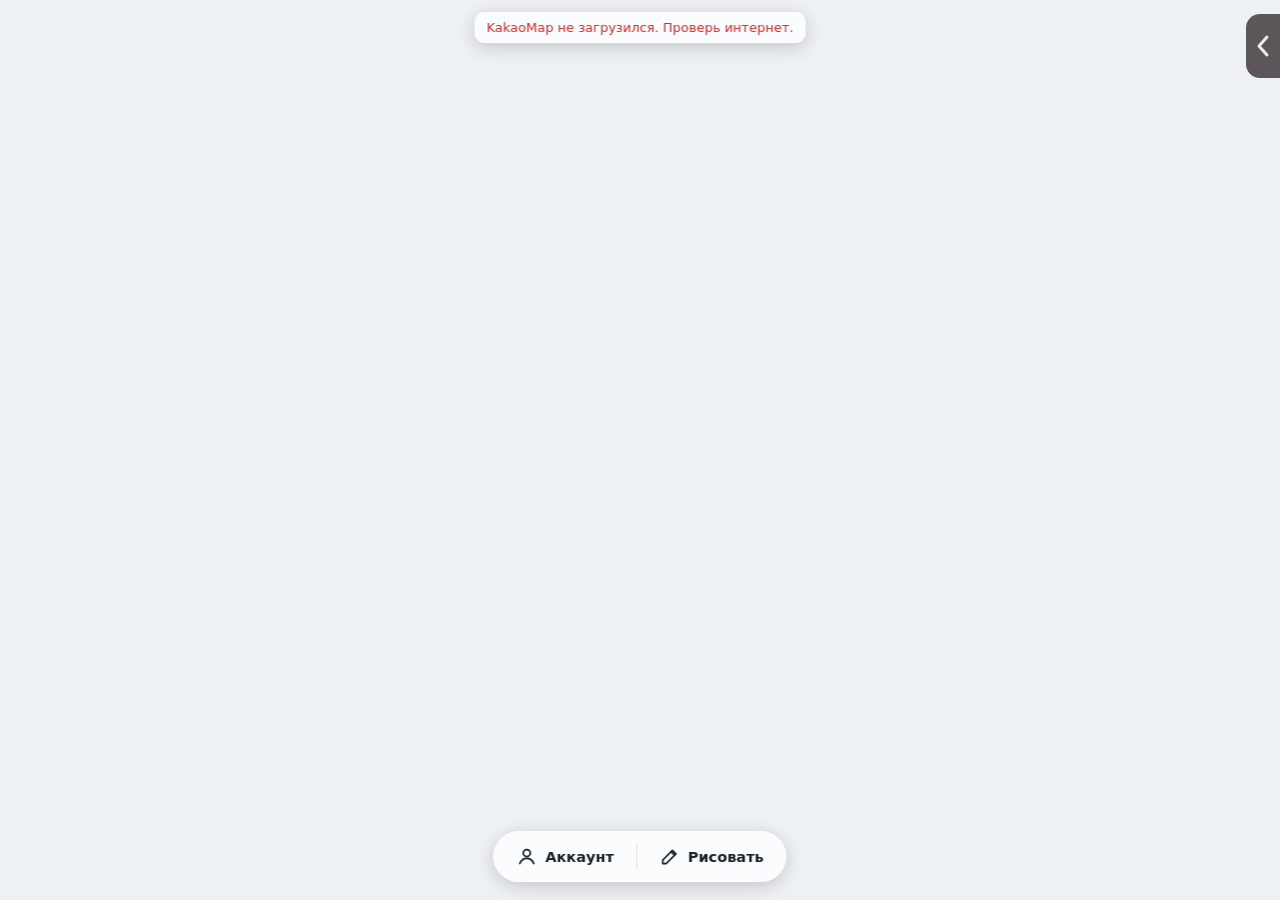
<file: gupo/index.html>
<!doctype html>
<html lang="ru">
<head>
<meta charset="utf-8">
<meta name="viewport" content="width=device-width,initial-scale=1,viewport-fit=cover">
<title>Участок Гупо-дон</title>
<link rel="preconnect" href="https://fonts.googleapis.com">
<link rel="preconnect" href="https://fonts.gstatic.com" crossorigin>
<link rel="stylesheet" href="https://fonts.googleapis.com/css2?family=Noto+Sans+KR:wght@400;700&family=Black+Han+Sans&family=Nanum+Pen+Script&family=Jua&display=swap">
<style>
/* Layout: full-screen KakaoMap; floating translucent "islands" slide in from the screen edges */
:root{
  --glass:rgba(255,255,255,.76);--glass2:rgba(255,255,255,.88);--ink:#18212b;--muted:#5b6672;--line:rgba(24,33,43,.12);
  --accent:#1f4fd1;--accentG:rgba(31,79,209,.9);--note:#e8590c;--danger:#c92a2a;
  --ease:cubic-bezier(.2,.85,.25,1);--sb:env(safe-area-inset-bottom,0px);--st:env(safe-area-inset-top,0px);
  --sl:env(safe-area-inset-left,0px);--sr:env(safe-area-inset-right,0px);
}
*{box-sizing:border-box}
html,body{height:100%;margin:0;background:#eef1f4;overflow:hidden}
body{font-family:system-ui,-apple-system,"Apple SD Gothic Neo","Malgun Gothic",sans-serif;color:var(--ink);-webkit-tap-highlight-color:transparent;word-break:keep-all;overflow-wrap:anywhere}
button{font:inherit;color:inherit}
button:focus-visible,input:focus-visible,textarea:focus-visible{outline:2px solid var(--accent);outline-offset:2px}
#map{position:fixed;inset:0}
#map.dragging{cursor:grabbing}
.glass{background:var(--glass);-webkit-backdrop-filter:blur(5px) saturate(1.2);backdrop-filter:blur(5px) saturate(1.2);box-shadow:0 4px 18px rgba(0,0,0,.18),0 0 0 1px rgba(255,255,255,.5) inset}
/* every island slides out past the screen edge when hidden */
.isl{position:fixed;z-index:20;transition:transform .42s var(--ease),opacity .3s ease}
.isl.out-b{transform:translate(-50%,calc(100% + 40px + var(--sb)));opacity:0;pointer-events:none}
.isl.out-r{transform:translateX(calc(100% + 40px + var(--sr)));opacity:0;pointer-events:none}
.isl.out-l{transform:translateX(calc(-100% - 40px - var(--sl)));opacity:0;pointer-events:none}
.isl.out-t{transform:translate(-50%,calc(-100% - 40px - var(--st)));opacity:0;pointer-events:none}
@media (prefers-reduced-motion:reduce){.isl{transition:opacity .2s}}

#msg{position:fixed;left:50%;top:calc(var(--st) + 12px);transform:translateX(-50%);max-width:calc(100vw - 110px);z-index:25;font-size:13px;color:var(--muted);padding:8px 12px;border-radius:10px;transition:opacity .3s}
#msg.err{color:var(--danger)}
#msg.hide{opacity:0;pointer-events:none}

/* bottom island: account + edit */
#mainIsl{width:max-content;left:50%;bottom:calc(var(--sb) + 18px);transform:translateX(-50%);display:flex;gap:4px;padding:5px;border-radius:999px}
#mainIsl button{white-space:nowrap;display:flex;align-items:center;gap:8px;border:0;background:none;padding:10px 18px;border-radius:999px;font-size:14.5px;font-weight:600;cursor:pointer}
#mainIsl button:hover{background:rgba(24,33,43,.06)}
#mainIsl svg{width:21px;height:21px}
#mainIsl .sep{width:1px;background:var(--line);margin:8px 0}

/* round close button */
#closeBtn{left:50%;bottom:calc(var(--sb) + 18px);transform:translateX(-50%);width:58px;height:58px;border-radius:50%;border:0;cursor:pointer;display:grid;place-items:center}
#closeBtn svg{width:24px;height:24px}

/* tool island (vertical, lower right) */
#toolIsl{right:calc(var(--sr) + 12px);bottom:calc(var(--sb) + 92px);display:flex;flex-direction:column;gap:4px;padding:6px;border-radius:28px}
.tb{width:48px;height:48px;border:0;border-radius:50%;background:none;cursor:pointer;display:grid;place-items:center;position:relative}
.tb svg{width:24px;height:24px}
.tb:hover{background:rgba(24,33,43,.06)}
.tb.on{background:var(--accentG);color:#fff}
.tb .cdot{position:absolute;right:7px;bottom:7px;width:13px;height:13px;border-radius:50%;border:2px solid #fff;box-shadow:0 0 0 1px rgba(0,0,0,.15)}
.tb .tag{position:absolute;right:4px;top:4px;font-size:9px;font-weight:800;line-height:1}

/* flyout panel to the left of the tool island */
#fly{right:calc(var(--sr) + 82px);bottom:calc(var(--sb) + 92px);width:min(300px,calc(100vw - 104px - var(--sr) - var(--sl)));max-height:calc(100vh - var(--st) - var(--sb) - 290px);overflow:auto;padding:12px;border-radius:18px;display:flex;flex-direction:column;gap:10px}
#fly h3{margin:0;font-size:12px;font-weight:700;color:var(--muted);letter-spacing:.05em;text-transform:uppercase}
.grid{display:grid;grid-template-columns:repeat(auto-fill,minmax(76px,1fr));gap:8px}
.opt{border:1px solid var(--line);background:rgba(255,255,255,.55);border-radius:12px;padding:8px 6px;cursor:pointer;display:flex;flex-direction:column;align-items:center;gap:6px;font-size:12px;color:var(--ink);min-height:70px;justify-content:center}
.opt.on{border-color:var(--accent);box-shadow:0 0 0 2px var(--accent) inset;background:rgba(31,79,209,.07)}
.opt svg{width:52px;height:30px}
.row{display:flex;align-items:center;gap:10px;font-size:13px;color:var(--muted)}
.row input[type=range]{flex:1;min-width:0;accent-color:var(--accent)}
.row b{min-width:40px;text-align:right;color:var(--ink);font-variant-numeric:tabular-nums}
.seg{display:flex;gap:6px;flex-wrap:wrap}
.seg button{border:1px solid var(--line);background:rgba(255,255,255,.55);border-radius:9px;padding:7px 11px;cursor:pointer;font-size:13.5px}
.seg button.on{background:var(--accentG);border-color:transparent;color:#fff}
.fonts{display:flex;flex-direction:column;gap:6px}
.fonts button{border:1px solid var(--line);background:rgba(255,255,255,.55);border-radius:10px;padding:8px 12px;text-align:left;cursor:pointer;font-size:17px}
.fonts button.on{border-color:var(--accent);box-shadow:0 0 0 2px var(--accent) inset}
.sws{display:flex;gap:7px;flex-wrap:wrap}
.sw{width:28px;height:28px;border-radius:50%;border:2px solid #fff;box-shadow:0 0 0 1px rgba(0,0,0,.18);cursor:pointer;padding:0}
.sw.on{box-shadow:0 0 0 3px var(--ink)}
.wheelBox{position:relative;width:200px;height:200px;align-self:center;touch-action:none}
.wheelBox canvas{width:200px;height:200px;border-radius:50%;display:block;cursor:crosshair}
.wheelBox .knob{position:absolute;width:22px;height:22px;margin:-11px 0 0 -11px;border-radius:50%;border:3px solid #fff;box-shadow:0 0 0 1px rgba(0,0,0,.4),0 2px 6px rgba(0,0,0,.35);pointer-events:none}
.prev{height:26px;border-radius:8px;background-image:linear-gradient(45deg,#ddd 25%,transparent 25%,transparent 75%,#ddd 75%),linear-gradient(45deg,#ddd 25%,transparent 25%,transparent 75%,#ddd 75%);background-size:12px 12px;background-position:0 0,6px 6px;overflow:hidden}
.prev i{display:block;height:100%}
.target{font-size:12.5px;color:var(--muted)}

/* undo / redo, top-left */
#histIsl{left:calc(var(--sl) + 12px);top:calc(var(--st) + 12px);display:flex;gap:2px;padding:4px;border-radius:999px}
#histIsl button{width:44px;height:44px;border:0;background:none;border-radius:50%;cursor:pointer;display:grid;place-items:center}
#histIsl button:disabled{opacity:.3;cursor:default}
#histIsl svg{width:22px;height:22px}

/* context island (hints + actions), top */
#ctxIsl{left:50%;top:calc(var(--st) + 68px);transform:translateX(-50%);width:min(440px,calc(100vw - 24px));padding:10px 12px;border-radius:16px;display:flex;flex-direction:column;gap:8px}
#ctxHint{font-size:13px;color:var(--muted)}
#ctxBtns{display:flex;gap:6px;flex-wrap:wrap}
#ctxBtns:empty{display:none}
#ctxBtns button{border:1px solid var(--line);background:rgba(255,255,255,.6);border-radius:9px;padding:8px 12px;cursor:pointer;font-size:13.5px}
#ctxBtns button.pri{background:var(--accentG);border-color:transparent;color:#fff;font-weight:600}
#ctxBtns button.danger{color:var(--danger)}

#cross{position:fixed;left:50%;top:50%;width:44px;height:44px;margin:-22px 0 0 -22px;z-index:15;pointer-events:none}
#cross[hidden]{display:none}

/* bottom sheets: text entry, account */
.sheet{left:50%;bottom:0;transform:translateX(-50%);width:min(520px,100vw);border-radius:18px 18px 0 0;padding:14px max(16px,var(--sr)) calc(14px + var(--sb)) max(16px,var(--sl));display:flex;flex-direction:column;gap:10px;z-index:30}
.sheet h4{margin:0;font-size:14px}
.sheet input,.sheet textarea{font:inherit;font-size:17px;border:1px solid var(--line);border-radius:10px;padding:10px;background:rgba(255,255,255,.8);width:100%}
.sheet .two{display:flex;gap:8px;align-items:center}
.sheet .two span{color:var(--muted)}
.sheet .acts{display:flex;gap:8px;justify-content:flex-end;flex-wrap:wrap}
.sheet .acts button{border:1px solid var(--line);background:rgba(255,255,255,.7);border-radius:10px;padding:9px 14px;cursor:pointer;font-size:14px}
.sheet .acts button.pri{background:var(--accentG);border-color:transparent;color:#fff;font-weight:600}
.sheet .acts button.danger{color:var(--danger);margin-right:auto}
.langrow{justify-content:space-between;color:var(--ink);font-size:14px}
.sheet p{margin:0;font-size:13.5px;color:var(--muted);line-height:1.45}

/* search tab + bar (top right) */
#tab{right:0;top:calc(var(--st) + 14px);width:34px;height:64px;border:0;border-radius:14px 0 0 14px;background:rgba(60,52,58,.82);color:#f1e9ee;cursor:pointer;display:grid;place-items:center}
#tab svg{width:14px;height:24px}
#sbar{position:fixed;left:calc(var(--sl) + 10px);right:calc(var(--sr) + 10px);top:calc(var(--st) + 10px);z-index:26;transform:translateX(calc(100% + 24px));transition:transform .35s var(--ease);pointer-events:none}
#sbar.open{transform:none;pointer-events:auto}
.sbox{display:flex;align-items:center;gap:4px;border-radius:14px;padding:4px 4px 4px 12px;background:var(--glass2);-webkit-backdrop-filter:blur(5px);backdrop-filter:blur(5px);box-shadow:0 3px 14px rgba(0,0,0,.22)}
.sbox input{flex:1;min-width:0;border:0;outline:0;font:inherit;font-size:16px;padding:9px 0;background:none;color:var(--ink)}
.sbox button{width:38px;height:38px;border:0;background:none;color:var(--muted);font-size:18px;cursor:pointer;border-radius:8px}
#sugg{list-style:none;margin:6px 0 0;padding:4px 0;border-radius:14px;max-height:50vh;overflow:auto;background:var(--glass2);-webkit-backdrop-filter:blur(5px);backdrop-filter:blur(5px);box-shadow:0 3px 14px rgba(0,0,0,.2)}
#sugg:empty{display:none}
#sugg li{padding:9px 14px;cursor:pointer;border-bottom:1px solid var(--line)}
#sugg li:last-child{border-bottom:0}
#sugg li:hover{background:rgba(31,79,209,.08)}
#sugg .nm{font-weight:600}
#sugg .ad{font-size:12.5px;color:var(--muted);margin-top:2px}
#sugg .tg{font-size:10.5px;font-weight:700;color:var(--note);margin-left:6px}
#sugg li.none{color:var(--muted);cursor:default;background:none}

/* house popup */
.pop{position:relative;width:min(300px,calc(100vw - 40px));border-radius:14px;margin-bottom:14px;font-size:14px;background:var(--glass2);-webkit-backdrop-filter:blur(5px);backdrop-filter:blur(5px);box-shadow:0 4px 18px rgba(0,0,0,.25)}
.pop:after{content:"";position:absolute;left:50%;bottom:-8px;margin-left:-8px;border:8px solid transparent;border-bottom:0;border-top-color:var(--glass2)}
.pop .x{position:absolute;top:6px;right:6px;width:30px;height:30px;border:0;background:none;font-size:18px;color:var(--muted);cursor:pointer}
.head{display:block;width:100%;text-align:left;border:0;background:none;padding:12px 40px 10px 14px;cursor:pointer}
.head .new{font-weight:700;font-size:15px;line-height:1.3}
.head .bld{font-weight:400;color:var(--muted)}
.head .old{color:var(--muted);font-size:13px;margin-top:3px}
.head .more{color:var(--accent);font-size:12.5px;margin-top:6px}
.lbl{display:inline-block;font-size:10.5px;font-weight:700;border-radius:4px;padding:1px 5px;margin-right:6px;vertical-align:1px}
.lbl.n{background:#e7edff;color:#1f4fd1}.lbl.o{background:#eef0f2;color:#5b6672}
.pbody{border-top:1px solid var(--line);padding:10px 14px 12px;display:flex;flex-direction:column;gap:8px}
.notes{display:flex;flex-direction:column;gap:6px;max-height:180px;overflow:auto}
.note{background:rgba(255,246,238,.75);border:1px solid #ffd8bd;border-radius:8px;padding:7px 9px;display:grid;grid-template-columns:1fr auto;gap:4px}
.note .t{white-space:pre-wrap;word-break:break-word}
.note .d{grid-column:1/2;font-size:11px;color:var(--muted)}
.note button{grid-row:1/3;grid-column:2;border:0;background:none;color:var(--muted);font-size:15px;cursor:pointer}
.empty{color:var(--muted);font-size:13px}
.pop textarea{font:inherit;font-size:15px;border:1px solid var(--line);border-radius:8px;padding:8px;resize:none;min-height:56px;width:100%;background:rgba(255,255,255,.7)}
.add{align-self:flex-end;border:0;background:var(--accentG);color:#fff;font-weight:600;border-radius:8px;padding:8px 14px;cursor:pointer}

/* shapes with text on the map */
.shp{position:relative;display:inline-flex;align-items:center;justify-content:center;min-width:30px;min-height:30px;padding:.32em .75em;white-space:pre;font-size:14px;line-height:1.2;box-shadow:0 2px 6px rgba(0,0,0,.28);-webkit-user-select:none;user-select:none;-webkit-touch-callout:none;transition:transform .12s;pointer-events:none}
.edit .shp{pointer-events:auto;cursor:pointer}
.shp.rect{border-radius:3px}
.shp.round{border-radius:.7em}
.shp.pill{border-radius:999px;padding:.32em 1em}
.shp.ellipse{border-radius:50%;padding:.7em 1.2em}
.shp.pin{border-radius:.7em;margin-bottom:9px}
.shp.pin:after{content:"";position:absolute;left:50%;bottom:-8px;margin-left:-7px;border:7px solid transparent;border-bottom:0;border-top:9px solid var(--bg)}
.shp.flag{border-radius:3px 3px 3px 0;margin-bottom:22px}
.shp.flag:after{content:"";position:absolute;left:0;bottom:-22px;width:3px;height:22px;background:var(--bg)}
.shp.vert{writing-mode:vertical-rl;text-orientation:upright;padding:.75em .32em}
.shp.sel{outline:3px solid #fff;box-shadow:0 0 0 6px rgba(31,79,209,.85),0 4px 12px rgba(0,0,0,.35)}
.shp.lift{transform:translateY(-4px) scale(1.06)}
.numb{min-width:24px;height:24px;padding:0 6px;border-radius:12px;display:grid;place-items:center;font:800 12.5px system-ui,sans-serif;color:#fff;border:2px solid #fff;box-shadow:0 1px 4px rgba(0,0,0,.35);pointer-events:none}
</style>
</head>
<body>
<div id="map"></div>
<div id="msg" class="glass hide"></div>
<div id="cross" hidden><svg viewBox="0 0 44 44" width="44" height="44"><circle cx="22" cy="22" r="9" fill="none" stroke="#fff" stroke-width="5"/><path d="M22 2v12M22 30v12M2 22h12M30 22h12" stroke="#fff" stroke-width="5" stroke-linecap="round"/><circle cx="22" cy="22" r="9" fill="none" stroke="#c92a2a" stroke-width="2.5"/><path d="M22 2v12M22 30v12M2 22h12M30 22h12" stroke="#c92a2a" stroke-width="2.5" stroke-linecap="round"/><circle cx="22" cy="22" r="1.8" fill="#c92a2a"/></svg></div>

<!-- search -->
<button id="tab" class="isl" aria-label="Открыть поиск" aria-expanded="false"><svg viewBox="0 0 14 24" fill="none" stroke="currentColor" stroke-width="3" stroke-linecap="round" stroke-linejoin="round"><path d="M11 3 3 12l8 9"/></svg></button>
<div id="sbar" role="search">
  <div class="sbox"><input id="sq" type="search" placeholder="Адрес, дом или место" autocomplete="off" enterkeyhint="search" aria-label="Поиск"><button id="sclose" aria-label="Закрыть поиск">✕</button></div>
  <ul id="sugg"></ul>
</div>

<!-- normal mode: bottom island -->
<div id="mainIsl" class="isl glass">
  <button id="bAcc"><svg viewBox="0 0 24 24" fill="none" stroke="currentColor" stroke-width="2" stroke-linecap="round"><circle cx="12" cy="8" r="4"/><path d="M4 20c1.5-4 4.5-6 8-6s6.5 2 8 6"/></svg><span id="lAcc">Аккаунт</span></button>
  <span class="sep"></span>
  <button id="bEdit"><svg viewBox="0 0 24 24" fill="none" stroke="currentColor" stroke-width="2" stroke-linecap="round" stroke-linejoin="round"><path d="M4 20h4L19 9l-4-4L4 16z"/><path d="m13.5 6.5 4 4"/></svg><span id="lEdit">Рисовать</span></button>
</div>

<!-- edit mode -->
<button id="closeBtn" class="isl glass out-b" aria-label="Закрыть редактирование"><svg viewBox="0 0 24 24" fill="none" stroke="currentColor" stroke-width="2.6" stroke-linecap="round"><path d="M6 6l12 12M18 6 6 18"/></svg></button>
<div id="toolIsl" class="isl glass out-r" role="toolbar" aria-label="Инструменты">
  <button class="tb" id="tZone" aria-label="Граница участка" title="Граница участка"><svg viewBox="0 0 24 24" fill="none" stroke="currentColor" stroke-width="2.2" stroke-linejoin="round" stroke-dasharray="3 2.4"><path d="M4 7 11 3l9 5-2 11-12 2z"/></svg></button>
  <button class="tb" id="tShape" aria-label="Фигуры с текстом" title="Фигуры"><svg viewBox="0 0 24 24" fill="none" stroke="currentColor" stroke-width="2" stroke-linejoin="round"><rect x="3" y="4" width="11" height="8" rx="2.5"/><circle cx="16.5" cy="16.5" r="4.5"/></svg></button>
  <button class="tb" id="tArrow" aria-label="Стрелки" title="Стрелки"><svg viewBox="0 0 24 24" fill="none" stroke="currentColor" stroke-width="2.4" stroke-linecap="round" stroke-linejoin="round"><path d="M5 19 19 5M10 5h9v9"/></svg></button>
  <button class="tb" id="tFont" aria-label="Шрифт" title="Шрифт"><svg viewBox="0 0 24 24" fill="currentColor"><text x="3" y="18" font-size="16" font-weight="700" font-family="Georgia,serif">A</text><text x="13" y="18" font-size="11" font-family="system-ui">a</text></svg></button>
  <button class="tb" id="tColor" aria-label="Цвет и прозрачность" title="Цвет"><svg viewBox="0 0 24 24"><defs><linearGradient id="g1" x1="0" x2="1"><stop offset="0" stop-color="#ff4d4d"/><stop offset=".33" stop-color="#ffd43b"/><stop offset=".66" stop-color="#40c057"/><stop offset="1" stop-color="#4c6ef5"/></linearGradient></defs><circle cx="12" cy="12" r="9" fill="url(#g1)"/></svg><b class="cdot" id="cDot"></b></button>
</div>
<div id="fly" class="isl glass out-r"></div>
<div id="histIsl" class="isl glass out-l">
  <button id="hUndo" aria-label="Назад"><svg viewBox="0 0 24 24" fill="none" stroke="currentColor" stroke-width="2.2" stroke-linecap="round" stroke-linejoin="round"><path d="M9 14 4 9l5-5"/><path d="M4 9h10.5a5.5 5.5 0 0 1 0 11H11"/></svg></button>
  <button id="hRedo" aria-label="Вперёд"><svg viewBox="0 0 24 24" fill="none" stroke="currentColor" stroke-width="2.2" stroke-linecap="round" stroke-linejoin="round"><path d="m15 14 5-5-5-5"/><path d="M20 9H9.5a5.5 5.5 0 0 0 0 11H13"/></svg></button>
</div>
<div id="ctxIsl" class="isl glass out-t"><div id="ctxHint"></div><div id="ctxBtns"></div></div>

<!-- sheets -->
<div id="txtSheet" class="isl glass sheet out-b">
  <h4 id="txtTitle">Текст</h4>
  <textarea id="txtIn" rows="2" placeholder="Текст или цифры" maxlength="80"></textarea>
  <div class="two" id="numRow"><input id="n1" inputmode="numeric" placeholder="от" aria-label="От"><span>→</span><input id="n2" inputmode="numeric" placeholder="до" aria-label="До"></div>
  <div class="acts"><button class="danger" id="txtDel">Удалить</button><button id="txtCancel">Отмена</button><button class="pri" id="txtOk">Готово</button></div>
</div>
<div id="accSheet" class="isl glass sheet out-b">
  <h4 id="accH">Аккаунт</h4>
  <div class="row langrow"><span id="langL">Язык</span><div class="seg" id="langSeg"><button data-l="ru">Русский</button><button data-l="ko">한국어</button></div></div>
  <p id="accP">Вход и общий доступ для нескольких телефонов появятся позже. Сейчас заметки и рисунки хранятся только на этом телефоне. Сохрани копию, чтобы не потерять их или перенести на другой телефон.</p>
  <div class="acts">
    <button class="danger" id="accClear">Удалить все рисунки</button>
    <button id="accImp">Загрузить копию</button>
    <button class="pri" id="accExp">Сохранить копию</button>
  </div>
  <div class="acts"><button id="accClose">Закрыть</button></div>
  <input type="file" id="impFile" accept="application/json,.json" hidden>
</div>

<script>
const APPKEY='53f83a531954055ca29efd3e8a0d1a45';
const NOTES_KEY='gupo-notes-v1',BLD_KEY='gupo-bld-v1:',DRAW_KEY='gupo-draw-v2';
const $=id=>document.getElementById(id);
const store={get(k,d){try{const v=localStorage.getItem(k);return v?JSON.parse(v):d;}catch(e){return d;}},set(k,v){try{localStorage.setItem(k,JSON.stringify(v));}catch(e){}}};
const esc=s=>String(s).replace(/[&<>"]/g,c=>({'&':'&amp;','<':'&lt;','>':'&gt;','"':'&quot;'}[c]));
const short=a=>(a||'').replace(/^부산(광역시)?\s+북구\s+/,'');
const r6=v=>+(+v).toFixed(6);
let msgT;function msg(t,err,ms){const m=$('msg');m.textContent=t;m.className='glass'+(err?' err':'');clearTimeout(msgT);if(ms)msgT=setTimeout(()=>m.classList.add('hide'),ms);}
const show=(el,on,dir)=>el.classList.toggle('out-'+dir,!on);

const s=document.createElement('script');
s.src='https://dapi.kakao.com/v2/maps/sdk.js?appkey='+APPKEY+'&libraries=services&autoload=false';
s.onload=()=>kakao.maps.load(init);
s.onerror=()=>msg(tr('sdk_fail'),true);
document.head.appendChild(s);


/* =================== languages =================== */
const I18N={
ru:{title:'Участок Гупо-дон',search_open:'Открыть поиск',search_ph:'Адрес, дом или место',search:'Поиск',search_close:'Закрыть поиск',
 acc:'Аккаунт',draw:'Рисовать',close_edit:'Закрыть редактирование',tools:'Инструменты',t_zone:'Граница участка',t_shape:'Фигуры',t_arrow:'Стрелки',t_font:'Шрифт',t_color:'Цвет и прозрачность',
 undo:'Назад',redo:'Вперёд',text:'Текст',text_ph:'Текст или цифры',from:'от',to:'до',del:'Удалить',cancel:'Отмена',done:'Готово',
 acc_p:'Вход и общий доступ для нескольких телефонов появятся позже. Сейчас заметки и рисунки хранятся только на этом телефоне. Сохрани копию, чтобы не потерять их или перенести на другой телефон.',
 acc_clear:'Удалить все рисунки',acc_imp:'Загрузить копию',acc_exp:'Сохранить копию',close:'Закрыть',lang:'Язык',
 sdk_fail:'KakaoMap не загрузился. Проверь интернет.',hello:'Нажми или зажми дом, чтобы увидеть адрес и заметки.',
 osm_fail:'Контуры домов загрузились не везде. Дом всё равно можно выбрать, просто без контура.',no_addr:'Адрес не найден',
 collapse:'Свернуть ▲',notes_n:'Заметки: {n} ▼',note_add:'Добавить заметку ▼',note_del:'Удалить заметку',no_notes:'Заметок пока нет.',
 note_ph:'Например: код двери 1234#, оставлять у охраны',save:'Сохранить',tag_note:'заметка',nothing:'На участке ничего не найдено',
 f_sys:'Обычный',f_mono:'Моно 123',
 s_pin:'Метка',s_round:'Скруглённый',s_rect:'Прямоугольник',s_pill:'Капсула',s_ellipse:'Овал',s_flag:'Флажок',
 a_plain:'Обычная',a_thick:'Толстая',a_num:'С цифрами от–до',a_chev:'Стрелки по линии',a_dash:'Штрих-пунктир',
 shapes:'Фигуры',shapes_hint:'Выбери фигуру и нажми на карту. Фигура растёт по ширине вместе с текстом.',arrows:'Стрелки',font:'Шрифт',
 changes:'Меняется: {x}',bold:'Ж',italic:'К',horiz:'Обычно',vert:'Сверху вниз',spacing:'Между буквами',text_color:'Цвет текста',opacity:'Прозрачность',
 color:'Цвет',bright:'Яркость',tg_shape:'фигура',tg_arrow:'стрелка',tg_zone:'граница',tg_new:'новые фигуры и стрелки',tg_selshape:'выбранная фигура',tg_newshape:'новые фигуры',
 h_zone:'Граница: наведи крестик на угол и нажми «Поставить точку». Точки можно двигать пальцем. Точек: {n}',put_pt:'Поставить точку',rm_pt:'Убрать точку',erase:'Стереть',sure_erase:'Точно стереть?',
 h_shape:'Нажми на карту, чтобы поставить фигуру «{x}».',h_arrow2:'Теперь нажми, куда указывает стрелка.',h_arrow:'Стрелка «{x}»: нажми, откуда, потом куда.',
 h_selshape:'Тяни — переместить. Двумя пальцами — размер. Цвет и шрифт — справа.',h_selarrow:'Тяни за середину — переместить, за конец — повернуть. Двумя пальцами — толщина.',
 numbers:'Цифры',unsel:'Снять выбор',h_idle:'Нажми на фигуру или стрелку, чтобы выбрать. Инструменты — справа.',
 txt_num:'Цифры на стрелке: от → до',txt_new:'Текст в фигуре',txt_edit:'Изменить текст',
 exp_ok:'Копия сохранена в «Загрузки».',imp_ok:'Копия загружена.',imp_bad:'Это не файл копии карты.',sure_del:'Точно удалить? Нажми ещё раз',
 cleared:'Рисунки удалены. Вернуть можно кнопкой «Назад» в режиме рисования.',locale:'ru-RU'},
ko:{title:'구포동 배송 구역',search_open:'검색 열기',search_ph:'주소, 건물 또는 장소',search:'검색',search_close:'검색 닫기',
 acc:'계정',draw:'그리기',close_edit:'편집 닫기',tools:'도구',t_zone:'구역 경계',t_shape:'도형',t_arrow:'화살표',t_font:'글꼴',t_color:'색상과 투명도',
 undo:'실행 취소',redo:'다시 실행',text:'텍스트',text_ph:'텍스트 또는 숫자',from:'부터',to:'까지',del:'삭제',cancel:'취소',done:'완료',
 acc_p:'로그인과 여러 휴대폰 간 공유 기능은 나중에 추가됩니다. 지금은 메모와 그림이 이 휴대폰에만 저장됩니다. 잃어버리지 않도록, 또는 다른 휴대폰으로 옮기려면 백업을 저장하세요.',
 acc_clear:'그림 모두 삭제',acc_imp:'백업 불러오기',acc_exp:'백업 저장',close:'닫기',lang:'언어',
 sdk_fail:'카카오맵을 불러오지 못했습니다. 인터넷 연결을 확인하세요.',hello:'건물을 누르거나 길게 누르면 주소와 메모가 보입니다.',
 osm_fail:'일부 건물 윤곽을 불러오지 못했습니다. 윤곽 없이도 건물을 선택할 수 있습니다.',no_addr:'주소를 찾을 수 없습니다',
 collapse:'접기 ▲',notes_n:'메모 {n}개 ▼',note_add:'메모 추가 ▼',note_del:'메모 삭제',no_notes:'아직 메모가 없습니다.',
 note_ph:'예: 공동현관 비밀번호 1234#, 경비실에 맡기기',save:'저장',tag_note:'메모',nothing:'구역 안에서 찾은 결과가 없습니다',
 f_sys:'기본',f_mono:'고정폭 123',
 s_pin:'핀',s_round:'둥근 사각형',s_rect:'사각형',s_pill:'캡슐',s_ellipse:'타원',s_flag:'깃발',
 a_plain:'기본',a_thick:'굵은 화살표',a_num:'번호 (부터–까지)',a_chev:'연속 화살표',a_dash:'일점쇄선',
 shapes:'도형',shapes_hint:'도형을 고르고 지도를 누르세요. 글자 수에 따라 도형 너비가 늘어납니다.',arrows:'화살표',font:'글꼴',
 changes:'변경 대상: {x}',bold:'굵게',italic:'기울임',horiz:'가로쓰기',vert:'세로쓰기',spacing:'자간',text_color:'글자 색',opacity:'투명도',
 color:'색상',bright:'밝기',tg_shape:'도형',tg_arrow:'화살표',tg_zone:'구역 경계',tg_new:'새 도형과 화살표',tg_selshape:'선택한 도형',tg_newshape:'새 도형',
 h_zone:'경계: 십자선을 모서리에 맞추고 「점 찍기」를 누르세요. 점은 손가락으로 옮길 수 있습니다. 점 {n}개',put_pt:'점 찍기',rm_pt:'점 빼기',erase:'지우기',sure_erase:'정말 지울까요?',
 h_shape:'지도를 눌러 「{x}」 도형을 놓으세요.',h_arrow2:'이제 화살표가 가리킬 곳을 누르세요.',h_arrow:'「{x}」 화살표: 시작점을 누른 뒤 끝점을 누르세요.',
 h_selshape:'끌어서 이동, 두 손가락으로 크기 조절. 색상과 글꼴은 오른쪽에 있습니다.',h_selarrow:'가운데를 끌면 이동, 끝을 끌면 방향 변경. 두 손가락으로 굵기 조절.',
 numbers:'숫자',unsel:'선택 해제',h_idle:'도형이나 화살표를 눌러 선택하세요. 도구는 오른쪽에 있습니다.',
 txt_num:'화살표 숫자: 부터 → 까지',txt_new:'도형 안 텍스트',txt_edit:'텍스트 수정',
 exp_ok:'백업이 「다운로드」에 저장되었습니다.',imp_ok:'백업을 불러왔습니다.',imp_bad:'지도 백업 파일이 아닙니다.',sure_del:'정말 삭제할까요? 한 번 더 누르세요',
 cleared:'그림을 삭제했습니다. 그리기 모드의 「실행 취소」로 되돌릴 수 있습니다.',locale:'ko-KR'}};
let LANG=store.get('gupo-lang',null)||((navigator.language||'').toLowerCase().startsWith('ko')?'ko':'ru');
const tr=(k,v)=>{let s=(I18N[LANG]||I18N.ru)[k];if(s==null)s=I18N.ru[k]||k;if(v)for(const x in v)s=s.replace('{'+x+'}',v[x]);return s;};
function applyLang(){
  document.documentElement.lang=LANG;document.title=tr('title');
  const T=(id,k)=>{const e=$(id);if(e)e.textContent=tr(k);},Aa=(id,k,ti)=>{const e=$(id);if(!e)return;e.setAttribute('aria-label',tr(k));if(ti)e.title=tr(k);};
  Aa('tab','search_open');$('sq').placeholder=tr('search_ph');Aa('sq','search');Aa('sclose','search_close');
  T('lAcc','acc');T('lEdit','draw');Aa('closeBtn','close_edit');Aa('toolIsl','tools');
  Aa('tZone','t_zone',1);Aa('tShape','t_shape',1);Aa('tArrow','t_arrow',1);Aa('tFont','t_font',1);Aa('tColor','t_color',1);
  Aa('hUndo','undo',1);Aa('hRedo','redo',1);
  $('txtIn').placeholder=tr('text_ph');$('n1').placeholder=tr('from');Aa('n1','from');$('n2').placeholder=tr('to');Aa('n2','to');
  T('txtDel','del');T('txtCancel','cancel');T('txtOk','done');
  T('accH','acc');T('accP','acc_p');T('accClear','acc_clear');T('accImp','acc_imp');T('accExp','acc_exp');T('accClose','close');T('langL','lang');
  document.querySelectorAll('#langSeg button').forEach(b=>b.classList.toggle('on',b.dataset.l===LANG));
  if(typeof refreshUI==='function'&&D){refreshUI();if(panel)renderPanel();}
  if(pop&&pop.__info)showPop(pop.__at,pop.__info,pop.__open);
}

let map,geocoder,hl=null,pop=null,noteShapes=[];
let notes=store.get(NOTES_KEY,{});
const buildings=new Map(),tilesDone=new Set(),tilesLoading=new Set();
const LL=p=>new kakao.maps.LatLng(p[0],p[1]);

function init(){
  map=new kakao.maps.Map($('map'),{center:new kakao.maps.LatLng(35.2075,129.0065),level:3});
  geocoder=new kakao.maps.services.Geocoder();
  new kakao.maps.services.Places().keywordSearch('포천초등학교',(r,st)=>{
    if(st===kakao.maps.services.Status.OK&&r[0])map.setCenter(new kakao.maps.LatLng(r[0].y,r[0].x));
  },{location:map.getCenter(),radius:5000});
  kakao.maps.event.addListener(map,'click',e=>onTap(e.latLng));
  kakao.maps.event.addListener(map,'idle',loadVisible);
  drawNoted();drawAll();
  msg(tr('hello'),false,5000);
}

/* =================== building outlines (OpenStreetMap, cached per ~550 m tile) =================== */
const TL=0.005;
function tileKeys(b){const sw=b.getSouthWest(),ne=b.getNorthEast(),ks=[];
  for(let y=Math.floor(sw.getLat()/TL);y<=Math.floor(ne.getLat()/TL);y++)for(let x=Math.floor(sw.getLng()/TL);x<=Math.floor(ne.getLng()/TL);x++)ks.push(y+'_'+x);return ks;}
function addWays(ways){ways.forEach(w=>{if(buildings.has(w.id))return;let a=90,b=180,c=-90,d=-180;
  w.g.forEach(([la,ln])=>{a=Math.min(a,la);b=Math.min(b,ln);c=Math.max(c,la);d=Math.max(d,ln);});buildings.set(w.id,{path:w.g,bb:[a,b,c,d]});});}
async function fetchTile(k){
  const cached=store.get(BLD_KEY+k,null);
  if(cached&&Date.now()-cached.at<30*864e5){addWays(cached.w);tilesDone.add(k);return;}
  const [y,x]=k.split('_').map(Number),bbox=[y*TL,x*TL,(y+1)*TL,(x+1)*TL].map(v=>v.toFixed(4)).join(',');
  const q=`[out:json][timeout:25];way["building"](${bbox});out geom;`;
  for(const ep of['https://overpass-api.de/api/interpreter','https://overpass.kumi.systems/api/interpreter']){
    try{const r=await fetch(ep,{method:'POST',body:'data='+encodeURIComponent(q),headers:{'Content-Type':'application/x-www-form-urlencoded'}});
      if(!r.ok)continue;const j=await r.json();
      const w=j.elements.filter(e=>e.geometry).map(e=>({id:e.id,g:e.geometry.map(p=>[r6(p.lat),r6(p.lon)])}));
      addWays(w);store.set(BLD_KEY+k,{at:Date.now(),w});tilesDone.add(k);return;}catch(e){}
  }
  throw new Error('osm');
}
async function loadVisible(){
  if(map.getLevel()>4)return;
  const ks=tileKeys(map.getBounds()).filter(k=>!tilesDone.has(k)&&!tilesLoading.has(k));
  if(!ks.length)return;ks.forEach(k=>tilesLoading.add(k));
  const r=await Promise.allSettled(ks.map(fetchTile));ks.forEach(k=>tilesLoading.delete(k));
  if(r.some(x=>x.status==='rejected'))msg(tr('osm_fail'),true,5000);
}
function inPoly(lat,lng,path){let ins=false;for(let i=0,j=path.length-1;i<path.length;j=i++){const [yi,xi]=path[i],[yj,xj]=path[j];
  if((yi>lat)!==(yj>lat)&&lng<(xj-xi)*(lat-yi)/(yj-yi)+xi)ins=!ins;}return ins;}
function buildingAt(lat,lng){let best=null,area=1e9;
  for(const b of buildings.values()){const[a,c,d,e]=b.bb;if(lat<a||lat>d||lng<c||lng>e)continue;
    if(inPoly(lat,lng,b.path)){const ar=(d-a)*(e-c);if(ar<area){area=ar;best=b;}}}return best;}
function center(path){let la=0,ln=0;path.forEach(p=>{la+=p[0];ln+=p[1];});return[la/path.length,ln/path.length];}

/* =================== house popup with addresses + notes =================== */
function clearSel(){if(hl){hl.setMap(null);hl=null;}if(pop){pop.setMap(null);pop=null;}}
let tapBlock=0;
function onTap(ll){
  if(Date.now()-tapBlock<400)return;
  if($('sbar').classList.contains('open')){openSearch(false);return;}
  if(!$('txtSheet').classList.contains('out-b')){$('txtCancel').click();return;}
  if(!$('accSheet').classList.contains('out-b')){showAcc(false);return;}
  if(editing){editTap(ll);return;}
  houseAt(ll);
}
function houseAt(ll){
  clearSel();
  const lat=ll.getLat(),lng=ll.getLng(),b=buildingAt(lat,lng),path=b?b.path:null;
  if(path)hl=new kakao.maps.Polygon({map,path:path.map(LL),strokeWeight:3,strokeColor:'#1f4fd1',strokeOpacity:1,fillColor:'#1f4fd1',fillOpacity:.25,zIndex:4});
  else hl=new kakao.maps.Circle({map,center:ll,radius:6,strokeWeight:3,strokeColor:'#1f4fd1',fillColor:'#1f4fd1',fillOpacity:.25,zIndex:4});
  const at=path?center(path):[lat,lng];
  geocoder.coord2Address(lng,lat,(r,st)=>{
    if(st!==kakao.maps.services.Status.OK||!r[0]){showPop(at,{nw:'',old:tr('no_addr'),bld:'',path});return;}
    const ra=r[0].road_address,ad=r[0].address;
    showPop(at,{nw:ra?short(ra.address_name):'',bld:ra&&ra.building_name||'',old:ad?short(ad.address_name):'',path});
  });
}
function keyOf(info){return info.old||info.nw||('pt:'+(info.path?center(info.path).join(','):''));}
function showPop(at,info,open){
  if(pop)pop.setMap(null);
  const k=keyOf(info),rec=notes[k],list=rec?rec.notes:[];
  const el=document.createElement('div');el.className='pop';
  el.innerHTML=`<button class="x" aria-label="${tr('close')}">✕</button>
   <button class="head" aria-expanded="${!!open}">
     ${info.nw?`<div class="new"><span class="lbl n">도로명</span>${esc(info.nw)}${info.bld?` <span class="bld">${esc(info.bld)}</span>`:''}</div>`:''}
     <div class="old"><span class="lbl o">지번</span>${esc(info.old||'—')}</div>
     <div class="more">${open?tr('collapse'):(list.length?tr('notes_n',{n:list.length}):tr('note_add'))}</div>
   </button>
   ${open?`<div class="pbody"><div class="notes">${list.length?list.map((n,i)=>`<div class="note"><div class="t">${esc(n.t)}</div><div class="d">${new Date(n.at).toLocaleString(tr('locale'),{day:'numeric',month:'short',hour:'2-digit',minute:'2-digit'})}</div><button data-i="${i}" aria-label="${tr('note_del')}">✕</button></div>`).join(''):`<div class="empty">${tr('no_notes')}</div>`}</div>
     <textarea id="nt" placeholder="${esc(tr('note_ph'))}"></textarea>
     <button class="add">${tr('save')}</button></div>`:''}`;
  ['click','mousedown','touchstart','touchend','dblclick','wheel','pointerdown'].forEach(ev=>el.addEventListener(ev,e=>e.stopPropagation()));
  el.querySelector('.x').onclick=clearSel;
  el.querySelector('.head').onclick=()=>showPop(at,info,!open);
  if(open){
    el.querySelector('.add').onclick=()=>{const t=el.querySelector('#nt').value.trim();if(!t)return;
      notes[k]=notes[k]||{nw:info.nw,old:info.old,bld:info.bld,path:info.path,at,notes:[]};notes[k].notes.push({t,at:Date.now()});store.set(NOTES_KEY,notes);drawNoted();showPop(at,info,true);};
    el.querySelectorAll('.note button').forEach(b=>b.onclick=()=>{notes[k].notes.splice(+b.dataset.i,1);if(!notes[k].notes.length)delete notes[k];store.set(NOTES_KEY,notes);drawNoted();showPop(at,info,true);});
  }
  pop=new kakao.maps.CustomOverlay({map,position:LL(at),content:el,yAnchor:1,zIndex:10,clickable:true});pop.__at=at;pop.__info=info;pop.__open=open;
  if(open){const pt=map.getProjection().containerPointFromCoords(LL(at));if(pt.y<330)map.panBy(0,pt.y-330);}
}
function drawNoted(){
  if(!map)return;noteShapes.forEach(s=>s.setMap(null));noteShapes=[];
  Object.values(notes).forEach(r=>{
    const o={map,strokeWeight:2,strokeColor:'#e8590c',fillColor:'#e8590c',fillOpacity:.3,zIndex:3};
    noteShapes.push(r.path?new kakao.maps.Polygon({...o,path:r.path.map(LL)}):new kakao.maps.Circle({...o,center:LL(r.at),radius:6}));
  });
}

/* =================== search (hidden behind the tab) =================== */
const AREA_C=[35.2075,129.0065],AREA_R=1500;
const sq=$('sq'),sugg=$('sugg');
function openSearch(on){$('sbar').classList.toggle('open',on);$('tab').setAttribute('aria-expanded',on);show($('tab'),!on&&!editing,'r');
  if(on)setTimeout(()=>sq.focus(),200);else{sq.blur();sugg.innerHTML='';}}
$('tab').onclick=()=>openSearch(true);
$('sclose').onclick=()=>{sq.value='';openSearch(false);};
let sTimer,sSeq=0,sItems=[];
sq.addEventListener('input',()=>{clearTimeout(sTimer);sTimer=setTimeout(runSearch,250);});
sq.addEventListener('keydown',e=>{if(e.key==='Enter'&&sItems[0]){e.preventDefault();pick(sItems[0]);}if(e.key==='Escape')openSearch(false);});
const inArea=(lat,lng,addr)=>{if(D.zone.length>2)return inPoly(lat,lng,D.zone);const d=Math.hypot((lat-AREA_C[0])*111000,(lng-AREA_C[1])*91000);return d<=AREA_R&&(!addr||/구포|북구/.test(addr));};
function runSearch(){
  const q=sq.value.trim(),seq=++sSeq;if(!q){sugg.innerHTML='';sItems=[];return;}
  if(!map)return;
  const out=[],seen=new Set(),push=it=>{const k=it.lat.toFixed(5)+','+it.lng.toFixed(5);if(seen.has(k))return;seen.add(k);out.push(it);};
  const ql=q.toLowerCase();
  Object.values(notes).forEach(r=>{const hay=(r.nw+' '+r.old+' '+(r.bld||'')+' '+r.notes.map(n=>n.t).join(' ')).toLowerCase();
    if(hay.includes(ql))push({nm:r.bld||r.nw||r.old,ad:[r.nw,r.old].filter(Boolean).join(' · '),lat:r.at[0],lng:r.at[1],noted:true});});
  const S=kakao.maps.services,loc=new kakao.maps.LatLng(AREA_C[0],AREA_C[1]);let left=2;
  const fin=()=>{if(--left||seq!==sSeq)return;sItems=out.slice(0,12);render();};
  geocoder.addressSearch('부산 북구 '+q,(r,st)=>{if(st===S.Status.OK)r.forEach(a=>{const lat=+a.y,lng=+a.x;if(!inArea(lat,lng,a.address_name))return;
      const ra=a.road_address,ad=a.address;push({nm:ra?short(ra.address_name)+(ra.building_name?' '+ra.building_name:''):short(a.address_name),ad:ad?'지번 '+short(ad.address_name):'',lat,lng});});fin();},{size:10});
  new S.Places().keywordSearch(q,(r,st)=>{if(st===S.Status.OK)r.forEach(p=>{const lat=+p.y,lng=+p.x;if(!inArea(lat,lng,p.address_name))return;
      push({nm:p.place_name,ad:short(p.road_address_name||p.address_name),lat,lng});});fin();},{location:loc,radius:AREA_R,sort:S.SortBy.DISTANCE});
}
function render(){
  sugg.innerHTML=sItems.length?sItems.map((it,i)=>`<li data-i="${i}"><div class="nm">${esc(it.nm)}${it.noted?`<span class="tg">${tr('tag_note')}</span>`:''}</div>${it.ad?`<div class="ad">${esc(it.ad)}</div>`:''}</li>`).join(''):`<li class="none">${tr('nothing')}</li>`;
  sugg.querySelectorAll('li[data-i]').forEach(li=>li.onclick=()=>pick(sItems[+li.dataset.i]));
}
async function pick(it){
  openSearch(false);if(editing)setEditing(false);const ll=new kakao.maps.LatLng(it.lat,it.lng);
  map.setLevel(2);map.setCenter(ll);try{await loadVisible();}catch(e){}houseAt(ll);
}

/* =================== drawings: model, history =================== */
const COLORS=['#e8590c','#c92a2a','#f59f00','#2b8a3e','#1f4fd1','#7048e8','#111827','#ffffff'];
const FONTS=[['sys','f_sys','system-ui,-apple-system,"Apple SD Gothic Neo","Malgun Gothic",sans-serif'],
  ['noto','Noto Sans 한글','"Noto Sans KR",system-ui,sans-serif'],['black','Black Han Sans 굵은','"Black Han Sans","Noto Sans KR",sans-serif'],
  ['jua','Jua 둥근','"Jua","Noto Sans KR",sans-serif'],['pen','Nanum Pen 손글씨','"Nanum Pen Script",cursive'],['mono','f_mono','ui-monospace,Menlo,Consolas,monospace']];
const FONT_CSS=Object.fromEntries(FONTS.map(f=>[f[0],f[2]]));
const SHAPES=['pin','round','rect','pill','ellipse','flag'].map(k=>[k]);const shapeName=k=>tr('s_'+k);
const ARROWS=['plain','thick','num','chev','dash'].map(k=>[k]);const arrowName=k=>tr('a_'+k);
const defFont=()=>({f:'sys',ls:0,vert:false,b:true,i:false,c:'#ffffff',a:1});
let D=store.get(DRAW_KEY,null);
if(!D){ // migrate the earlier format (labels + arrows)
  const old=store.get('gupo-draw-v1',{});
  D={items:[],zone:old.zone||[],zoneStyle:{c:(old.tools&&old.tools.zone&&old.tools.zone.c)||'#1f4fd1',a:1}};
  (old.labels||[]).forEach(l=>D.items.push({k:'shape',form:'pin',p:l.p,t:l.t,fill:l.c,a:l.a==null?1:l.a,s:l.s||1,font:defFont()}));
  (old.arrows||[]).forEach(a=>D.items.push({k:'arrow',type:'plain',a:a.a,b:a.b,c:a.c,o:a.o==null?1:a.o,w:a.w||5}));
}
D=Object.assign({items:[],zone:[],zoneStyle:{c:'#1f4fd1',a:1},def:{}},D);
D.def=Object.assign({shape:'pin',arrow:'plain',c:'#e8590c',a:1,font:defFont()},D.def);
D.items.forEach((it,i)=>it.id=it.id||('i'+Date.now().toString(36)+i));
const saveD=()=>store.set(DRAW_KEY,D);
const hist=[],fut=[];let lastSnap=0;
function snap(soft){ // remember the state before a change; soft = merge rapid slider moves into one step
  if(soft&&Date.now()-lastSnap<900){lastSnap=Date.now();return;}
  hist.push(JSON.stringify(D));if(hist.length>80)hist.shift();fut.length=0;lastSnap=soft?Date.now():0;updHist();}
function restore(json){const keepSel=sel&&sel.id;D=JSON.parse(json);sel=keepSel?D.items.find(i=>i.id===keepSel)||null:null;saveD();drawAll();refreshUI();}
$('hUndo').onclick=()=>{if(!hist.length)return;fut.push(JSON.stringify(D));restore(hist.pop());updHist();};
$('hRedo').onclick=()=>{if(!fut.length)return;hist.push(JSON.stringify(D));restore(fut.pop());updHist();};
function updHist(){$('hUndo').disabled=!hist.length;$('hRedo').disabled=!fut.length;}
const newId=()=>'i'+Date.now().toString(36)+Math.random().toString(36).slice(2,6);

/* =================== edit mode, tools, panels =================== */
let editing=false,tool=null,sel=null,panel=null,arrowStart=null,arrowTmp=null,txtCtx=null;
function setEditing(on){
  editing=on;document.body.classList.toggle('edit',on);
  show($('mainIsl'),!on,'b');show($('closeBtn'),on,'b');show($('toolIsl'),on,'r');show($('histIsl'),on,'l');show($('tab'),!on,'r');
  if(on){clearSel();updHist();$('msg').classList.add('hide');}else{setTool(null);sel=null;openPanel(null);show($('ctxIsl'),false,'t');}
  if(map)map.setZoomable(!(on&&sel));
  drawAll();refreshUI();
}
$('bEdit').onclick=()=>setEditing(true);
$('closeBtn').onclick=()=>setEditing(false);

function setTool(t){
  tool=t;arrowStart=null;if(arrowTmp){arrowTmp.setMap(null);arrowTmp=null;}
  $('cross').hidden=t!=='zone';if(t)select(null,true);
  drawAll();refreshUI();
}
function select(it,quiet){sel=it;if(map)map.setZoomable(!it);if(!quiet){drawAll();refreshUI();}}

['tZone','tShape','tArrow','tFont','tColor'].forEach(id=>$(id).onclick=()=>{
  const k={tZone:'zone',tShape:'shape',tArrow:'arrow',tFont:'font',tColor:'color'}[id];
  if(k==='zone'){openPanel(null);setTool(tool==='zone'?null:'zone');return;}
  openPanel(panel===k?null:k);
});

function openPanel(k){panel=k;const f=$('fly');show(f,!!k,'r');if(k)renderPanel();refreshToolBtns();}
function refreshToolBtns(){
  $('tZone').classList.toggle('on',tool==='zone');$('tShape').classList.toggle('on',panel==='shape'||tool==='shape');
  $('tArrow').classList.toggle('on',panel==='arrow'||tool==='arrow');$('tFont').classList.toggle('on',panel==='font');$('tColor').classList.toggle('on',panel==='color');
  const c=colorTarget();$('cDot').style.background=c.get().c;
}
// what the colour / font panels change: the selected object, the border, or the defaults for new objects
function colorTarget(){
  if(sel&&sel.k==='shape')return{name:tr('tg_shape'),get:()=>({c:sel.fill,a:sel.a}),set:v=>{if(v.c!=null)sel.fill=v.c;if(v.a!=null)sel.a=v.a;}};
  if(sel&&sel.k==='arrow')return{name:tr('tg_arrow'),get:()=>({c:sel.c,a:sel.o}),set:v=>{if(v.c!=null)sel.c=v.c;if(v.a!=null)sel.o=v.a;}};
  if(tool==='zone')return{name:tr('tg_zone'),get:()=>D.zoneStyle,set:v=>Object.assign(D.zoneStyle,v)};
  return{name:tr('tg_new'),get:()=>({c:D.def.c,a:D.def.a}),set:v=>{if(v.c!=null)D.def.c=v.c;if(v.a!=null)D.def.a=v.a;}};
}
function fontTarget(){return sel&&sel.k==='shape'?{name:tr('tg_selshape'),f:sel.font}:{name:tr('tg_newshape'),f:D.def.font};}

function shapeIcon(form){const m={pin:'<rect x="4" y="3" width="44" height="18" rx="6"/><path d="M22 21l4 6 4-6z"/>',round:'<rect x="4" y="5" width="44" height="20" rx="7"/>',rect:'<rect x="4" y="5" width="44" height="20" rx="1"/>',
  pill:'<rect x="2" y="5" width="48" height="20" rx="10"/>',ellipse:'<ellipse cx="26" cy="15" rx="23" ry="12"/>',flag:'<rect x="8" y="2" width="40" height="16" rx="1"/><rect x="8" y="18" width="2.5" height="11"/>'}[form];
  return `<svg viewBox="0 0 52 30" fill="currentColor" style="color:${D.def.c}">${m}</svg>`;}
function arrowIcon(type){const c=D.def.c,h=`<path d="M40 8l9 7-9 7" fill="none" stroke="${c}" stroke-width="3" stroke-linejoin="round" stroke-linecap="round"/>`;
  return `<svg viewBox="0 0 52 30">${{plain:`<path d="M4 15h42" stroke="${c}" stroke-width="3"/>`+h,
    thick:`<path d="M4 11h30V5l14 10-14 10v-6H4z" fill="${c}"/>`,
    num:`<path d="M12 15h28" stroke="${c}" stroke-width="3"/>${h}<circle cx="7" cy="15" r="6" fill="${c}"/><text x="7" y="18.5" font-size="8" fill="#fff" text-anchor="middle" font-weight="800">1</text>`,
    chev:`<path d="M4 15h44" stroke="${c}" stroke-width="2.5"/><path d="M12 9l7 6-7 6M26 9l7 6-7 6M40 9l7 6-7 6" fill="none" stroke="${c}" stroke-width="2.6" stroke-linejoin="round"/>`,
    dash:`<path d="M4 15h40" stroke="${c}" stroke-width="3" stroke-dasharray="8 3 2 3"/>`+h}[type]}</svg>`;}

function renderPanel(){
  const f=$('fly');
  if(panel==='shape'){
    f.innerHTML=`<h3>${tr('shapes')}</h3><div class="grid">${SHAPES.map(([k])=>`<button class="opt${tool==='shape'&&D.def.shape===k?' on':''}" data-k="${k}">${shapeIcon(k)}${shapeName(k)}</button>`).join('')}</div>
      <div class="target">${tr('shapes_hint')}</div>`;
    f.querySelectorAll('.opt').forEach(b=>b.onclick=()=>{D.def.shape=b.dataset.k;saveD();setTool('shape');openPanel(null);});
  }else if(panel==='arrow'){
    f.innerHTML=`<h3>${tr('arrows')}</h3><div class="grid">${ARROWS.map(([k])=>`<button class="opt${tool==='arrow'&&D.def.arrow===k?' on':''}" data-k="${k}">${arrowIcon(k)}${arrowName(k)}</button>`).join('')}</div>`;
    f.querySelectorAll('.opt').forEach(b=>b.onclick=()=>{D.def.arrow=b.dataset.k;saveD();setTool('arrow');openPanel(null);});
  }else if(panel==='font'){
    const T=fontTarget(),F=T.f;
    f.innerHTML=`<h3>${tr('font')}</h3><div class="target">${tr('changes',{x:T.name})}</div>
     <div class="fonts">${FONTS.map(([k,n,css])=>`<button data-f="${k}" class="${F.f===k?'on':''}" style="font-family:${css.replace(/"/g,'&quot;')}">${n.startsWith('f_')?tr(n):n}</button>`).join('')}</div>
     <div class="seg"><button data-t="b" class="${F.b?'on':''}" style="font-weight:800">${tr('bold')}</button><button data-t="i" class="${F.i?'on':''}" style="font-style:italic">${tr('italic')}</button>
       <button data-t="h" class="${!F.vert?'on':''}">${tr('horiz')}</button><button data-t="v" class="${F.vert?'on':''}">${tr('vert')}</button></div>
     <label class="row">${tr('spacing')}<input type="range" id="fLs" min="-2" max="12" step="0.5" value="${F.ls}"><b id="fLsV">${F.ls}</b></label>
     <h3>${tr('text_color')}</h3><div class="sws">${COLORS.map(c=>`<button class="sw${F.c===c?' on':''}" data-c="${c}" style="background:${c}" aria-label="${tr('text_color')}"></button>`).join('')}</div>
     <label class="row">${tr('opacity')}<input type="range" id="fA" min="10" max="100" step="5" value="${Math.round(F.a*100)}"><b id="fAV">${Math.round(F.a*100)}%</b></label>`;
    const ch=()=>{saveD();drawAll();};
    f.querySelectorAll('.fonts button').forEach(b=>b.onclick=()=>{snap();F.f=b.dataset.f;ch();renderPanel();});
    f.querySelectorAll('.seg button').forEach(b=>b.onclick=()=>{snap();const t=b.dataset.t;if(t==='b')F.b=!F.b;if(t==='i')F.i=!F.i;if(t==='h')F.vert=false;if(t==='v')F.vert=true;ch();renderPanel();});
    f.querySelectorAll('.sw').forEach(b=>b.onclick=()=>{snap();F.c=b.dataset.c;ch();renderPanel();});
    $('fLs').oninput=e=>{snap(true);F.ls=+e.target.value;$('fLsV').textContent=F.ls;ch();};
    $('fA').oninput=e=>{snap(true);F.a=e.target.value/100;$('fAV').textContent=e.target.value+'%';ch();};
  }else if(panel==='color'){
    const T=colorTarget(),cur=T.get();
    f.innerHTML=`<h3>${tr('color')}</h3><div class="target">${tr('changes',{x:T.name})}</div>
     <div class="wheelBox"><canvas id="wheel" width="400" height="400"></canvas><div class="knob" id="knob"></div></div>
     <label class="row">${tr('bright')}<input type="range" id="cV" min="0" max="100" value="100"><b id="cVV">100%</b></label>
     <div class="sws">${COLORS.map(c=>`<button class="sw${cur.c===c?' on':''}" data-c="${c}" style="background:${c}" aria-label="${tr('color')}"></button>`).join('')}</div>
     <label class="row">${tr('opacity')}<input type="range" id="cA" min="10" max="100" step="5" value="${Math.round((cur.a==null?1:cur.a)*100)}"><b id="cAV">${Math.round((cur.a==null?1:cur.a)*100)}%</b></label>
     <div class="prev"><i id="cPrev"></i></div>`;
    colorWheel(T);
  }
}
/* HSV colour wheel */
function hsv2rgb(h,s,v){const f=n=>{const k=(n+h/60)%6;return v-v*s*Math.max(0,Math.min(k,4-k,1));};return[f(5),f(3),f(1)].map(x=>Math.round(x*255));}
function rgb2hex(r){return'#'+r.map(x=>x.toString(16).padStart(2,'0')).join('');}
function hex2hsv(hex){const r=parseInt(hex.slice(1,3),16)/255,g=parseInt(hex.slice(3,5),16)/255,b=parseInt(hex.slice(5,7),16)/255;
  const mx=Math.max(r,g,b),mn=Math.min(r,g,b),d=mx-mn;let h=0;if(d){if(mx===r)h=((g-b)/d)%6;else if(mx===g)h=(b-r)/d+2;else h=(r-g)/d+4;h*=60;if(h<0)h+=360;}
  return{h,s:mx?d/mx:0,v:mx};}
function colorWheel(T){
  const cv=$('wheel'),ctx=cv.getContext('2d'),R=200;let {h,s,v}=hex2hsv(T.get().c);
  const draw=()=>{const img=ctx.createImageData(400,400);
    for(let y=0;y<400;y++)for(let x=0;x<400;x++){const dx=x-R,dy=y-R,d=Math.hypot(dx,dy),i=(y*400+x)*4;if(d>R)continue;
      const [r,g,b]=hsv2rgb((Math.atan2(dy,dx)*180/Math.PI+360)%360,d/R,v);img.data[i]=r;img.data[i+1]=g;img.data[i+2]=b;img.data[i+3]=255;}
    ctx.putImageData(img,0,0);};
  const knob=()=>{const a=h*Math.PI/180;$('knob').style.left=(100+Math.cos(a)*s*100)+'px';$('knob').style.top=(100+Math.sin(a)*s*100)+'px';
    const hex=rgb2hex(hsv2rgb(h,s,v));$('knob').style.background=hex;$('cPrev').style.background=hex;$('cPrev').style.opacity=(T.get().a==null?1:T.get().a);};
  const apply=()=>{T.set({c:rgb2hex(hsv2rgb(h,s,v))});saveD();drawAll();knob();refreshToolBtns();};
  $('cV').value=Math.round(v*100);$('cVV').textContent=Math.round(v*100)+'%';draw();knob();
  const pickAt=e=>{const r=cv.getBoundingClientRect(),dx=e.clientX-r.left-100,dy=e.clientY-r.top-100;
    h=(Math.atan2(dy,dx)*180/Math.PI+360)%360;s=Math.min(1,Math.hypot(dx,dy)/100);apply();};
  let down=false;
  cv.addEventListener('pointerdown',e=>{down=true;cv.setPointerCapture(e.pointerId);snap(true);pickAt(e);});
  cv.addEventListener('pointermove',e=>{if(down){snap(true);pickAt(e);}});
  cv.addEventListener('pointerup',()=>down=false);cv.addEventListener('pointercancel',()=>down=false);
  $('cV').oninput=e=>{snap(true);v=e.target.value/100;$('cVV').textContent=e.target.value+'%';draw();apply();};
  $('cA').oninput=e=>{snap(true);T.set({a:e.target.value/100});$('cAV').textContent=e.target.value+'%';saveD();drawAll();knob();};
  $('fly').querySelectorAll('.sw').forEach(b=>b.onclick=()=>{snap();T.set({c:b.dataset.c});({h,s,v}=hex2hsv(b.dataset.c));saveD();drawAll();renderPanel();refreshToolBtns();});
}

/* context island: hint + actions for the current tool or selection */
function refreshUI(){
  refreshToolBtns();
  if(!editing){show($('ctxIsl'),false,'t');return;}
  let hint='',btns=[];
  if(tool==='zone'){
    hint=tr('h_zone',{n:D.zone.length});
    btns=[[tr('put_pt'),'pri',()=>{snap();const c=map.getCenter();D.zone.push([r6(c.getLat()),r6(c.getLng())]);saveD();drawAll();refreshUI();}],
      [tr('rm_pt'),'',()=>{if(!D.zone.length)return;snap();D.zone.pop();saveD();drawAll();refreshUI();}],
      ...(D.zone.length?[[tr('erase'),'danger',function(){if(this.dataset.sure){snap();D.zone=[];saveD();drawAll();refreshUI();}else{this.dataset.sure=1;this.textContent=tr('sure_erase');}}]]:[]),
      [tr('done'),'',()=>setTool(null)]];
  }else if(tool==='shape'){hint=tr('h_shape',{x:shapeName(D.def.shape)});btns=[[tr('done'),'',()=>setTool(null)]];}
  else if(tool==='arrow'){hint=arrowStart?tr('h_arrow2'):tr('h_arrow',{x:arrowName(D.def.arrow)});btns=[[tr('done'),'',()=>setTool(null)]];}
  else if(sel&&sel.k==='shape'){hint=tr('h_selshape');
    btns=[[tr('text'),'',()=>openText(sel,false)],[tr('del'),'danger',delSel],[tr('unsel'),'',()=>select(null)]];}
  else if(sel&&sel.k==='arrow'){hint=tr('h_selarrow');
    btns=[...(sel.type==='num'?[[tr('numbers'),'',()=>openText(sel,false)]]:[]),[tr('del'),'danger',delSel],[tr('unsel'),'',()=>select(null)]];}
  else hint=tr('h_idle');
  $('ctxHint').textContent=hint;const bx=$('ctxBtns');bx.innerHTML='';
  btns.forEach(([t,c,fn])=>{const b=document.createElement('button');b.textContent=t;if(c)b.className=c;b.onclick=fn;bx.append(b);});
  show($('ctxIsl'),true,'t');
  if(panel==='color'||panel==='font')renderPanel();
}
function delSel(){if(!sel)return;snap();D.items=D.items.filter(i=>i!==sel);sel=null;if(map)map.setZoomable(true);saveD();drawAll();refreshUI();}

/* taps on the map while editing */
function editTap(ll){
  const p=[r6(ll.getLat()),r6(ll.getLng())];
  if(panel){openPanel(null);return;}
  if(tool==='zone'){snap();D.zone.push(p);saveD();drawAll();refreshUI();return;}
  if(tool==='shape'){const it={id:newId(),k:'shape',form:D.def.shape,p,t:'',fill:D.def.c,a:D.def.a,s:1,font:{...D.def.font}};openText(it,true);return;}
  if(tool==='arrow'){
    if(!arrowStart){arrowStart=p;arrowTmp=new kakao.maps.Circle({map,center:ll,radius:3,strokeWeight:3,strokeColor:D.def.c,fillColor:D.def.c,fillOpacity:1,zIndex:6});refreshUI();return;}
    const type=D.def.arrow,it={id:newId(),k:'arrow',type,a:arrowStart,b:p,c:D.def.c,o:D.def.a,w:type==='thick'?14:5};
    arrowStart=null;arrowTmp.setMap(null);arrowTmp=null;
    if(type==='num'){it.n1='';it.n2='';openText(it,true);}else{snap();D.items.push(it);saveD();drawAll();}
    refreshUI();return;}
  const q=map.getProjection().containerPointFromCoords(ll),h=findArrowAt([q.x,q.y]);select(h?h.obj:null);
}

/* text / numbers sheet */
function openText(it,isNew){
  txtCtx={it,isNew};const isNum=it.k==='arrow';
  $('txtTitle').textContent=isNum?tr('txt_num'):(isNew?tr('txt_new'):tr('txt_edit'));
  $('txtIn').hidden=isNum;$('numRow').hidden=!isNum;$('txtDel').hidden=isNew;
  $('txtIn').value=it.t||'';$('n1').value=it.n1||'';$('n2').value=it.n2||'';
  show($('txtSheet'),true,'b');show($('closeBtn'),false,'b');
  setTimeout(()=>(isNum?$('n1'):$('txtIn')).focus(),120);
}
function closeText(){show($('txtSheet'),false,'b');show($('closeBtn'),editing,'b');document.activeElement&&document.activeElement.blur();txtCtx=null;}
$('txtCancel').onclick=closeText;
$('txtOk').onclick=()=>{if(!txtCtx)return;const {it,isNew}=txtCtx;snap();
  if(it.k==='arrow'){it.n1=$('n1').value.trim();it.n2=$('n2').value.trim();}else it.t=$('txtIn').value.replace(/\s+$/,'');
  if(isNew)D.items.push(it);saveD();closeText();drawAll();refreshUI();};
$('txtDel').onclick=()=>{if(!txtCtx)return;snap();D.items=D.items.filter(i=>i!==txtCtx.it);if(sel===txtCtx.it)select(null,true);saveD();closeText();drawAll();refreshUI();};
$('txtIn').addEventListener('keydown',e=>{if(e.key==='Enter'&&!e.shiftKey){e.preventDefault();$('txtOk').click();}});

/* account sheet: backup copy */
function showAcc(on){show($('accSheet'),on,'b');show($('mainIsl'),!on&&!editing,'b');}
document.querySelectorAll('#langSeg button').forEach(b=>b.onclick=()=>{LANG=b.dataset.l;store.set('gupo-lang',LANG);applyLang();});
$('bAcc').onclick=()=>showAcc(true);$('accClose').onclick=()=>showAcc(false);
$('accExp').onclick=()=>{const blob=new Blob([JSON.stringify({app:'gupo-map',at:Date.now(),notes,draw:D},null,1)],{type:'application/json'});
  const a=document.createElement('a');a.href=URL.createObjectURL(blob);a.download='gupo-map-'+new Date().toISOString().slice(0,10)+'.json';document.body.append(a);a.click();a.remove();msg(tr('exp_ok'),false,3000);};
$('accImp').onclick=()=>$('impFile').click();
$('impFile').onchange=async e=>{const f=e.target.files[0];if(!f)return;try{const j=JSON.parse(await f.text());if(j.app!=='gupo-map')throw 0;
  notes=j.notes||{};D=Object.assign(D,j.draw||{});store.set(NOTES_KEY,notes);saveD();drawNoted();drawAll();msg(tr('imp_ok'),false,3000);showAcc(false);}
  catch(err){msg(tr('imp_bad'),true,4000);}e.target.value='';};
$('accClear').onclick=function(){if(this.dataset.sure){snap();D.items=[];saveD();drawAll();delete this.dataset.sure;this.textContent=tr('acc_clear');msg(tr('cleared'),false,4000);}
  else{this.dataset.sure=1;this.textContent=tr('sure_del');}};

/* =================== rendering =================== */
const elOf=new WeakMap(),ovOf=new Map(),objsOf=new Map();let zoneShape=null,vtx=[];
const A1=v=>v==null?1:v;
function hexA(hex,a){const n=parseInt(hex.slice(1),16);return`rgba(${n>>16&255},${n>>8&255},${n&255},${a})`;}
function styleShape(el,it){
  const F=it.font||defFont();
  el.className='shp '+it.form+(F.vert?' vert':'')+(sel===it?' sel':'');
  el.style.setProperty('--bg',it.fill);el.style.background=it.fill;el.style.opacity=A1(it.a);
  el.style.fontSize=(14*(it.s||1)).toFixed(1)+'px';el.style.fontFamily=FONT_CSS[F.f]||FONT_CSS.sys;
  el.style.fontWeight=F.b?'700':'400';el.style.fontStyle=F.i?'italic':'normal';el.style.letterSpacing=(F.ls||0)+'px';
  el.style.color=hexA(F.c||'#ffffff',A1(F.a));el.textContent=it.t||'';
}
function geoLen(a,b){return Math.hypot((a[0]-b[0])*111000,(a[1]-b[1])*91000);}
function drawItem(it){
  undraw(it);const objs=[];
  if(it.k==='shape'){
    const el=document.createElement('div');styleShape(el,it);elOf.set(el,it);
    ['mousedown','touchstart','touchend','dblclick'].forEach(ev=>el.addEventListener(ev,e=>{if(editing)e.stopPropagation();}));
    el.addEventListener('click',e=>{if(!editing)return;e.stopPropagation();if(Date.now()-tapBlock<400)return;tapBlock=Date.now();if(tool)setTool(null);select(it);});
    const anch=it.form==='pin'?1:it.form==='flag'?1:.5,xa=it.form==='flag'?0:.5;
    const ov=new kakao.maps.CustomOverlay({map,position:LL(it.p),content:el,xAnchor:xa,yAnchor:anch,zIndex:6,clickable:true});
    ovOf.set(it.id,ov);objs.push(ov);
  }else{
    const w=it.w||5,c=it.c,o=.95*A1(it.o),path=[LL(it.a),LL(it.b)];
    if(sel===it)objs.push(new kakao.maps.Polyline({map,path,strokeWeight:w+12,strokeColor:'#1f4fd1',strokeOpacity:.4,zIndex:4}));
    if(it.type==='chev'){ // a row of arrowheads along the line
      const n=Math.max(2,Math.min(24,Math.round(geoLen(it.a,it.b)/22)));
      objs.push(new kakao.maps.Polyline({map,path,strokeWeight:Math.max(2,w*.6),strokeColor:c,strokeOpacity:o,zIndex:5}));
      for(let i=1;i<=n;i++){const t0=(i-.35)/n,t1=i/n,P=t=>new kakao.maps.LatLng(it.a[0]+(it.b[0]-it.a[0])*t,it.a[1]+(it.b[1]-it.a[1])*t);
        objs.push(new kakao.maps.Polyline({map,path:[P(t0),P(t1)],strokeWeight:w,strokeColor:c,strokeOpacity:o,endArrow:true,zIndex:5}));}
    }else{
      objs.push(new kakao.maps.Polyline({map,path,strokeWeight:it.type==='thick'?w:w,strokeColor:c,strokeOpacity:o,endArrow:true,zIndex:5,
        strokeStyle:it.type==='dash'?'dashdot':'solid'}));
    }
    if(it.type==='num'){[['n1',it.a],['n2',it.b]].forEach(([k,p])=>{if(!it[k])return;const el=document.createElement('div');el.className='numb';el.style.background=c;el.style.opacity=A1(it.o);el.textContent=it[k];
      objs.push(new kakao.maps.CustomOverlay({map,position:LL(p),content:el,xAnchor:k==='n1'?1.15:-.15,yAnchor:.5,zIndex:6}));});}
  }
  objsOf.set(it.id,objs);
}
function undraw(it){(objsOf.get(it.id)||[]).forEach(o=>o.setMap(null));objsOf.delete(it.id);ovOf.delete(it.id);}
function drawAll(){
  if(!map)return;for(const [id,objs] of objsOf)objs.forEach(o=>o.setMap(null));objsOf.clear();ovOf.clear();
  vtx.forEach(m=>m.setMap(null));vtx=[];if(zoneShape){zoneShape.setMap(null);zoneShape=null;}
  const z=D.zoneStyle;
  if(D.zone.length>1)zoneShape=new kakao.maps.Polygon({map,path:D.zone.map(LL),strokeWeight:4,strokeColor:z.c,strokeStyle:'dash',strokeOpacity:.95*A1(z.a),fillColor:z.c,fillOpacity:(tool==='zone'?.08:.04)*A1(z.a),zIndex:2});
  if(editing&&tool==='zone'){const img=new kakao.maps.MarkerImage('data:image/svg+xml;utf8,'+encodeURIComponent(`<svg xmlns="http://www.w3.org/2000/svg" width="26" height="26"><circle cx="13" cy="13" r="8" fill="#fff" stroke="${z.c}" stroke-width="4"/></svg>`),new kakao.maps.Size(26,26),{offset:new kakao.maps.Point(13,13)});
    D.zone.forEach((p,i)=>{const m=new kakao.maps.Marker({map,position:LL(p),draggable:true,image:img,zIndex:7});
      kakao.maps.event.addListener(m,'dragstart',()=>snap());
      kakao.maps.event.addListener(m,'dragend',()=>{const q=m.getPosition();D.zone[i]=[r6(q.getLat()),r6(q.getLng())];saveD();drawAll();});vtx.push(m);});}
  D.items.forEach(drawItem);
}

/* =================== gestures =================== */
const mapEl=$('map');
const evPt=e=>{const r=mapEl.getBoundingClientRect();return[e.clientX-r.left,e.clientY-r.top];};
const toLLpx=([x,y])=>map.getProjection().coordsFromContainerPoint(new kakao.maps.Point(x,y));
const toPx=p=>{const q=map.getProjection().containerPointFromCoords(LL(p));return[q.x,q.y];};
function segDist(P,A,B){const dx=B[0]-A[0],dy=B[1]-A[1],l=dx*dx+dy*dy||1;let u=((P[0]-A[0])*dx+(P[1]-A[1])*dy)/l;u=Math.max(0,Math.min(1,u));return Math.hypot(P[0]-A[0]-u*dx,P[1]-A[1]-u*dy);}
function findArrowAt(P){let best=null,bd=18;
  D.items.forEach(a=>{if(a.k!=='arrow')return;const A=toPx(a.a),B=toPx(a.b),d=segDist(P,A,B)-(a.w||5)/2;if(d<bd){bd=d;
    const part=Math.hypot(P[0]-B[0],P[1]-B[1])<28?'b':Math.hypot(P[0]-A[0],P[1]-A[1])<28?'a':'all';best={obj:a,part};}});return best;}
(function(){
  let st=null,pinch=null;
  function down(e){
    if(!map||e.button>0||!e.isPrimary)return;
    if(e.target.closest&&e.target.closest('.pop'))return;
    const P=evPt(e);
    if(!editing){ // normal mode: press & hold a house = select it
      st={kind:'house',x:P[0],y:P[1],timer:setTimeout(()=>{st=null;houseAt(toLLpx(P));tapBlock=Date.now();if(navigator.vibrate)try{navigator.vibrate(20)}catch(e){}},500)};return;}
    if(tool==='zone'||tool==='arrow')return;
    const el=e.target.closest&&e.target.closest('.shp');let hit=null;
    if(el&&elOf.has(el))hit={obj:elOf.get(el),el};
    else{const a=findArrowAt(P);if(a)hit={obj:a.obj,part:a.part};}
    if(!hit)return;
    st={...hit,x:P[0],y:P[1],dragging:false};
    if(sel===hit.obj)start();else st.timer=setTimeout(start,400);
  }
  function start(){
    if(!st)return;if(tool)setTool(null);if(sel!==st.obj)select(st.obj);
    snap();st.dragging=true;map.setDraggable(false);mapEl.classList.add('dragging');
    if(navigator.vibrate)try{navigator.vibrate(20)}catch(e){}
    const o=st.obj;
    if(o.k==='shape'){st.P0=toPx(o.p);const ov=ovOf.get(o.id);st.el=ov&&ov.getContent?ov.getContent():document.querySelector('.shp.sel');if(st.el)st.el.classList.add('lift');}
    else{st.A=toPx(o.a);st.B=toPx(o.b);}
  }
  function move(e){
    if(!st||pinch)return;const P=evPt(e);
    if(!st.dragging){if(Math.hypot(P[0]-st.x,P[1]-st.y)>8){clearTimeout(st.timer);st=null;}return;}
    e.preventDefault();e.stopPropagation();
    const dx=P[0]-st.x,dy=P[1]-st.y,o=st.obj,mv=S=>{const ll=toLLpx([S[0]+dx,S[1]+dy]);return[r6(ll.getLat()),r6(ll.getLng())];};
    if(o.k==='shape'){o.p=mv(st.P0);const ov=ovOf.get(o.id);if(ov)ov.setPosition(LL(o.p));}
    else{if(st.part!=='b')o.a=mv(st.A);if(st.part!=='a')o.b=mv(st.B);drawItem(o);}
  }
  function up(){
    if(!st)return;clearTimeout(st.timer);
    if(st.dragging){tapBlock=Date.now();map.setDraggable(true);mapEl.classList.remove('dragging');if(st.el)st.el.classList.remove('lift');saveD();}
    st=null;
  }
  function tstart(e){
    if(e.touches.length>1&&st&&!st.dragging){clearTimeout(st.timer);st=null;}
    if(!editing||!sel||e.touches.length!==2)return;
    if(st){if(st.dragging){map.setDraggable(true);mapEl.classList.remove('dragging');}st=null;}
    const [a,b]=e.touches;snap();
    pinch={d0:Math.hypot(a.clientX-b.clientX,a.clientY-b.clientY)||1,v0:sel.k==='shape'?(sel.s||1):(sel.w||5)};
    e.preventDefault();e.stopPropagation();
  }
  function tmove(e){
    if(pinch&&e.touches.length===2){e.preventDefault();e.stopPropagation();
      const [a,b]=e.touches;resizeSel(pinch.v0*Math.hypot(a.clientX-b.clientX,a.clientY-b.clientY)/pinch.d0);return;}
    if(st&&st.dragging){e.preventDefault();e.stopPropagation();}
  }
  function tend(e){if(pinch&&e.touches.length<2){pinch=null;tapBlock=Date.now();saveD();}}
  mapEl.addEventListener('pointerdown',down,true);
  window.addEventListener('pointermove',move,{capture:true,passive:false});
  window.addEventListener('pointerup',up,true);window.addEventListener('pointercancel',up,true);
  mapEl.addEventListener('touchstart',tstart,{capture:true,passive:false});
  mapEl.addEventListener('touchmove',tmove,{capture:true,passive:false});
  mapEl.addEventListener('touchend',tend,true);mapEl.addEventListener('touchcancel',tend,true);
  mapEl.addEventListener('mousemove',e=>{if(st&&st.dragging){e.preventDefault();e.stopPropagation();}},true);
  mapEl.addEventListener('wheel',e=>{if(!editing||!sel)return;e.preventDefault();e.stopPropagation();snap(true);
    const v=sel.k==='shape'?(sel.s||1):(sel.w||5);resizeSel(v*(e.deltaY<0?1.1:1/1.1));saveD();},{capture:true,passive:false});
  mapEl.addEventListener('contextmenu',e=>{if(st)e.preventDefault();});
})();
function resizeSel(v){
  if(!sel)return;
  if(sel.k==='shape'){sel.s=+Math.max(.5,Math.min(4,v)).toFixed(2);const ov=ovOf.get(sel.id),el=ov&&ov.getContent?ov.getContent():document.querySelector('.shp.sel');if(el)el.style.fontSize=(14*sel.s).toFixed(1)+'px';}
  else{sel.w=+Math.max(2,Math.min(30,v)).toFixed(1);drawItem(sel);}
}
updHist();applyLang();
</script>
</body>
</html>
</file>
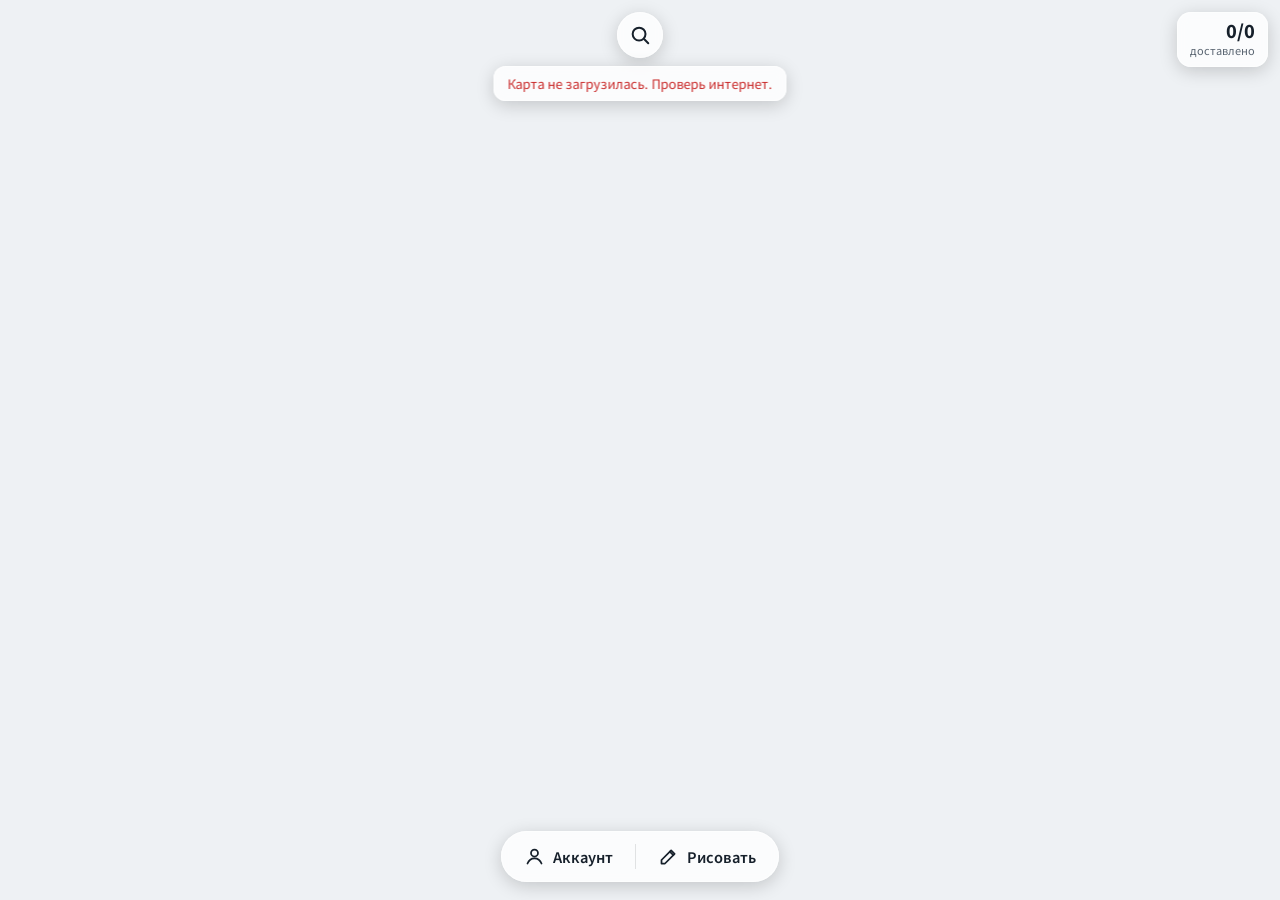
<file: woni/index.html>
<!doctype html>
<html lang="ru">
<head>
<meta charset="utf-8">
<meta name="viewport" content="width=device-width,initial-scale=1,viewport-fit=cover,maximum-scale=1">
<meta name="color-scheme" content="light">
<title>Woni 택배 헬퍼</title>
<link rel="preconnect" href="https://fonts.googleapis.com">
<link rel="preconnect" href="https://fonts.gstatic.com" crossorigin>
<link rel="stylesheet" href="https://fonts.googleapis.com/css2?family=Noto+Sans+KR:wght@400;500;700;800&family=Black+Han+Sans&family=Jua&family=Nanum+Pen+Script&display=swap">
<style>
:root{
  color-scheme:light;
  --glass:rgba(255,255,255,.78);--glass2:rgba(255,255,255,.92);--ink:#16202b;--muted:#5b6672;--line:rgba(24,33,43,.12);
  --accent:#2d8cf0;--accentG:rgba(45,140,240,.95);--danger:#c92a2a;--note:#e8590c;
  --pp:#2f9e44;--cc:#e03131;--part:#f08c00;--cr:#1c7ed6;--etc:#7048e8;--done:#9aa4ad;
  --ease:cubic-bezier(.2,.85,.25,1);--sb:env(safe-area-inset-bottom,0px);--st:env(safe-area-inset-top,0px);
  --sl:env(safe-area-inset-left,0px);--sr:env(safe-area-inset-right,0px);
}
*{box-sizing:border-box}
html,body{height:100%;margin:0;background:#eef1f4;overflow:hidden}
body{font-family:"Noto Sans KR",system-ui,-apple-system,sans-serif;color:var(--ink);-webkit-tap-highlight-color:transparent;word-break:keep-all;overflow-wrap:anywhere}
button{font:inherit;color:inherit}
button:focus-visible,input:focus-visible,textarea:focus-visible{outline:2px solid var(--accent);outline-offset:2px}
#map{position:fixed;inset:0}
#map.dragging{cursor:grabbing}
.glass{background:var(--glass);-webkit-backdrop-filter:blur(6px) saturate(1.2);backdrop-filter:blur(6px) saturate(1.2);box-shadow:0 4px 18px rgba(0,0,0,.18),0 0 0 1px rgba(255,255,255,.5) inset}

/* islands slide out past the screen edge when hidden */
.isl{position:fixed;z-index:20;transition:transform .42s var(--ease),opacity .3s ease}
.isl.out-b{transform:translate(-50%,calc(100% + 40px + var(--sb)));opacity:0;pointer-events:none}
.isl.out-r{transform:translateX(calc(100% + 40px + var(--sr)));opacity:0;pointer-events:none}
.isl.out-l{transform:translateX(calc(-100% - 40px - var(--sl)));opacity:0;pointer-events:none}
.isl.out-t{transform:translate(-50%,calc(-100% - 40px - var(--st)));opacity:0;pointer-events:none}
@media (prefers-reduced-motion:reduce){.isl{transition:opacity .2s}}

#msg{position:fixed;left:50%;top:calc(var(--st) + 66px);transform:translateX(-50%);max-width:calc(100vw - 32px);z-index:40;font-size:13px;color:var(--muted);padding:8px 14px;border-radius:12px;transition:opacity .3s;text-align:center}
#msg.err{color:var(--danger)}
#msg.hide{opacity:0;pointer-events:none}

/* woni chrome: progress, search tab — fade out while editing */
#prog{position:fixed;right:calc(var(--sr) + 12px);top:calc(var(--st) + 12px);z-index:18;padding:9px 13px;border-radius:14px;text-align:right;transition:opacity .3s}
#prog .big{font-size:18px;font-weight:800;line-height:1}
#prog .sm{font-size:11px;color:var(--muted);margin-top:3px}
#stab{position:fixed;left:50%;transform:translateX(-50%);top:calc(var(--st) + 12px);z-index:19;width:46px;height:46px;border:0;border-radius:50%;cursor:pointer;display:grid;place-items:center;transition:opacity .3s}
#stab svg{width:22px;height:22px;color:var(--ink)}
#stab.hide{opacity:0;pointer-events:none}
body.edit #prog,body.edit #stab{opacity:0;pointer-events:none}

/* search bar slides DOWN from the top */
#sbar{position:fixed;left:calc(var(--sl) + 10px);right:calc(var(--sr) + 10px);top:calc(var(--st) + 10px);z-index:36;transform:translateY(calc(-100% - 60px - var(--st)));transition:transform .35s var(--ease);pointer-events:none}
#sbar.open{transform:none;pointer-events:auto}
.sbox{display:flex;align-items:center;gap:4px;border-radius:14px;padding:4px 4px 4px 12px;background:var(--glass2);-webkit-backdrop-filter:blur(6px);backdrop-filter:blur(6px);box-shadow:0 3px 14px rgba(0,0,0,.22)}
.sbox input{flex:1;min-width:0;border:0;outline:0;font:inherit;font-size:16px;padding:10px 0;background:none;color:var(--ink)}
.sbox button{width:38px;height:38px;border:0;background:none;color:var(--muted);font-size:18px;cursor:pointer;border-radius:8px}
#sugg{list-style:none;margin:6px 0 0;padding:4px 0;border-radius:14px;max-height:52vh;overflow:auto;background:var(--glass2);-webkit-backdrop-filter:blur(6px);backdrop-filter:blur(6px);box-shadow:0 3px 14px rgba(0,0,0,.2)}
#sugg:empty{display:none}
#sugg li{padding:9px 14px;cursor:pointer;border-bottom:1px solid var(--line)}
#sugg li:last-child{border-bottom:0}
#sugg li:hover{background:rgba(45,140,240,.08)}
#sugg .nm{font-weight:600}
#sugg .ad{font-size:12.5px;color:var(--muted);margin-top:2px}
#sugg .tg{font-size:10.5px;font-weight:700;color:var(--note);margin-left:6px}
#sugg li.none{color:var(--muted);cursor:default;background:none}

/* bottom island: account + draw */
#mainIsl{width:max-content;left:50%;bottom:calc(var(--sb) + 18px);transform:translateX(-50%);display:flex;gap:4px;padding:5px;border-radius:999px;z-index:20}
#mainIsl button{white-space:nowrap;display:flex;align-items:center;gap:8px;border:0;background:none;padding:10px 18px;border-radius:999px;font-size:14.5px;font-weight:600;cursor:pointer}
#mainIsl button:hover{background:rgba(24,33,43,.06)}
#mainIsl svg{width:21px;height:21px}
#mainIsl .sep{width:1px;background:var(--line);margin:8px 0}

/* round close button */
#closeBtn{left:50%;bottom:calc(var(--sb) + 18px);transform:translateX(-50%);width:58px;height:58px;border-radius:50%;border:0;cursor:pointer;display:grid;place-items:center}
#closeBtn svg{width:24px;height:24px}

/* tool island (vertical, lower right) */
#toolIsl{right:calc(var(--sr) + 12px);bottom:calc(var(--sb) + 92px);display:flex;flex-direction:column;gap:4px;padding:6px;border-radius:28px}
.tb{width:48px;height:48px;border:0;border-radius:50%;background:none;cursor:pointer;display:grid;place-items:center;position:relative}
.tb svg{width:24px;height:24px}
.tb:hover{background:rgba(24,33,43,.06)}
.tb.on{background:var(--accentG);color:#fff}
.tb .cdot{position:absolute;right:7px;bottom:7px;width:13px;height:13px;border-radius:50%;border:2px solid #fff;box-shadow:0 0 0 1px rgba(0,0,0,.15)}

/* flyout panel left of the tool island */
#fly{right:calc(var(--sr) + 82px);bottom:calc(var(--sb) + 92px);width:min(290px,calc(100vw - 104px - var(--sr) - var(--sl)));max-height:calc(100vh - var(--st) - var(--sb) - 180px);overflow:auto;padding:10px;border-radius:18px;display:flex;flex-direction:column;gap:7px}
#fly h3{margin:0;font-size:12px;font-weight:700;color:var(--muted);letter-spacing:.05em;text-transform:uppercase}
.grid{display:grid;grid-template-columns:repeat(auto-fill,minmax(76px,1fr));gap:8px}
.opt{border:1px solid var(--line);background:rgba(255,255,255,.55);border-radius:12px;padding:8px 6px;cursor:pointer;display:flex;flex-direction:column;align-items:center;gap:6px;font-size:12px;color:var(--ink);min-height:70px;justify-content:center}
.opt.on{border-color:var(--accent);box-shadow:0 0 0 2px var(--accent) inset;background:rgba(45,140,240,.07)}
.opt svg{width:52px;height:30px}
.row{display:flex;align-items:center;gap:10px;font-size:13px;color:var(--muted)}
.row input[type=range]{flex:1;min-width:0;accent-color:var(--accent)}
.row b{min-width:40px;text-align:right;color:var(--ink);font-variant-numeric:tabular-nums}
.seg{display:flex;gap:6px;flex-wrap:wrap}
.seg button{border:1px solid var(--line);background:rgba(255,255,255,.55);border-radius:9px;padding:7px 11px;cursor:pointer;font-size:13.5px}
.seg button.on{background:var(--accentG);border-color:transparent;color:#fff}
.fonts{display:flex;flex-direction:column;gap:5px}
.fonts button{border:1px solid var(--line);background:rgba(255,255,255,.55);border-radius:10px;padding:6px 11px;text-align:left;cursor:pointer;font-size:15px}
.fonts button.on{border-color:var(--accent);box-shadow:0 0 0 2px var(--accent) inset}
.sws{display:flex;gap:7px;flex-wrap:wrap}
.sw{width:28px;height:28px;border-radius:50%;border:2px solid #fff;box-shadow:0 0 0 1px rgba(0,0,0,.18);cursor:pointer;padding:0}
.sw.on{box-shadow:0 0 0 3px var(--ink)}
.wheelBox{position:relative;width:200px;height:200px;align-self:center;touch-action:none}
.wheelBox canvas{width:200px;height:200px;border-radius:50%;display:block;cursor:crosshair}
.wheelBox .knob{position:absolute;width:22px;height:22px;margin:-11px 0 0 -11px;border-radius:50%;border:3px solid #fff;box-shadow:0 0 0 1px rgba(0,0,0,.4),0 2px 6px rgba(0,0,0,.35);pointer-events:none}
.prev{height:26px;border-radius:8px;background-image:linear-gradient(45deg,#ddd 25%,transparent 25%,transparent 75%,#ddd 75%),linear-gradient(45deg,#ddd 25%,transparent 25%,transparent 75%,#ddd 75%);background-size:12px 12px;background-position:0 0,6px 6px;overflow:hidden}
.prev i{display:block;height:100%}
.target{font-size:12.5px;color:var(--muted)}

/* undo / redo, top-left */
#histIsl{left:calc(var(--sl) + 12px);top:calc(var(--st) + 12px);display:flex;gap:2px;padding:4px;border-radius:999px}
#histIsl button{width:44px;height:44px;border:0;background:none;border-radius:50%;cursor:pointer;display:grid;place-items:center}
#histIsl button:disabled{opacity:.3;cursor:default}
#histIsl svg{width:22px;height:22px}

/* context island (hints + actions), top */
#ctxIsl{left:50%;top:calc(var(--st) + 68px);transform:translateX(-50%);width:min(440px,calc(100vw - 24px));padding:10px 12px;border-radius:16px;display:flex;flex-direction:column;gap:8px}
#ctxHint{font-size:13px;color:var(--muted)}
#ctxBtns{display:flex;gap:6px;flex-wrap:wrap}
#ctxBtns:empty{display:none}
#ctxBtns button{border:1px solid var(--line);background:rgba(255,255,255,.6);border-radius:9px;padding:8px 12px;cursor:pointer;font-size:13.5px}
#ctxBtns button.pri{background:var(--accentG);border-color:transparent;color:#fff;font-weight:600}
#ctxBtns button.danger{color:var(--danger)}

#cross{position:fixed;left:50%;top:50%;width:44px;height:44px;margin:-22px 0 0 -22px;z-index:15;pointer-events:none}
#cross[hidden]{display:none}

/* bottom sheets: text entry, account */
.sheet{left:50%;bottom:0;transform:translateX(-50%);width:min(520px,100vw);border-radius:18px 18px 0 0;padding:14px max(16px,var(--sr)) calc(14px + var(--sb)) max(16px,var(--sl));display:flex;flex-direction:column;gap:10px;z-index:30}
.sheet h4{margin:0;font-size:14px}
.sheet input,.sheet textarea{font:inherit;font-size:17px;border:1px solid var(--line);border-radius:10px;padding:10px;background:rgba(255,255,255,.8);width:100%}
.sheet .two{display:flex;gap:8px;align-items:center}
.sheet .two span{color:var(--muted)}
.sheet .acts{display:flex;gap:8px;justify-content:flex-end;flex-wrap:wrap}
.sheet .acts button{border:1px solid var(--line);background:rgba(255,255,255,.7);border-radius:10px;padding:9px 14px;cursor:pointer;font-size:14px}
.sheet .acts button.pri{background:var(--accentG);border-color:transparent;color:#fff;font-weight:600}
.sheet .acts button.danger{color:var(--danger);margin-right:auto}
.langrow{justify-content:space-between;color:var(--ink);font-size:14px}
.sheet p{margin:0;font-size:13.5px;color:var(--muted);line-height:1.45}
/* inactive login placeholder (groundwork for the real login screen) */
.loginBox{border:1px solid var(--line);border-radius:14px;padding:12px;display:flex;flex-direction:column;gap:8px;background:rgba(24,33,43,.03)}
.loginBox .loginNote{font-size:12px;font-weight:700;color:var(--muted);letter-spacing:.03em;text-transform:uppercase}
.loginBox input{opacity:.65}
.loginBox input:disabled,.loginBox button:disabled{cursor:not-allowed}
.loginBox .pri{border:0;background:var(--accentG);color:#fff;font-weight:600;border-radius:10px;padding:11px;font-size:14px;opacity:.55}

/* teardrop pin */
.pin{cursor:pointer;filter:drop-shadow(0 2px 3px rgba(0,0,0,.3));-webkit-user-select:none;user-select:none;line-height:0}
.pin.done{opacity:.5}

/* house popup */
.pop{position:relative;width:min(286px,calc(100vw - 44px));border-radius:15px;margin-bottom:13px;font-size:13px;background:var(--glass2);-webkit-backdrop-filter:blur(7px);backdrop-filter:blur(7px);box-shadow:0 6px 22px rgba(0,0,0,.28)}
.pop:after{content:"";position:absolute;left:50%;bottom:-8px;margin-left:-8px;border:8px solid transparent;border-bottom:0;border-top-color:var(--glass2)}
.pop .x{position:absolute;top:8px;right:8px;width:30px;height:30px;border:0;background:none;font-size:18px;color:var(--muted);cursor:pointer;z-index:2}
.phead{padding:10px 40px 8px 13px}
.phead .rd{font-weight:800;font-size:13.5px;line-height:1.3}
.phead .rd .bld{font-weight:500;color:var(--muted)}
.phead .jb{color:var(--muted);font-size:12.5px;margin-top:3px;line-height:1.3}
.lbl{display:inline-block;font-size:10px;font-weight:700;border-radius:4px;padding:1px 5px;margin-right:6px;vertical-align:1px}
.lbl.n{background:#e4f1fd;color:#1766b3}.lbl.o{background:#eef0f2;color:#5b6672}
.pempty{padding:0 15px 13px;color:var(--muted);font-size:13px}
.plist{border-top:1px solid var(--line);max-height:38vh;overflow:auto}
.pc{display:grid;grid-template-columns:auto 1fr auto;gap:8px;align-items:start;padding:9px 13px;border-bottom:1px solid var(--line)}
.pc:last-child{border-bottom:0}
.pc.done{opacity:.5}
.pc .dot{width:14px;height:14px;border-radius:50%;margin-top:3px;border:1.5px solid #fff;box-shadow:0 0 0 1px rgba(0,0,0,.18)}
.pc .mid{min-width:0}
.pc .unit{font-weight:800;font-size:13.5px}
.pc .unit .pay{font-size:11px;font-weight:700;margin-left:7px;padding:1px 6px;border-radius:5px;color:#fff;vertical-align:1px}
.pc .cash{font-weight:800;margin-left:6px}
.pc .ins{font-size:12px;color:var(--muted);margin-top:2px;line-height:1.35}
.pc .ins.clip{display:-webkit-box;-webkit-line-clamp:1;-webkit-box-orient:vertical;overflow:hidden}
.pc .exp{border:0;background:none;color:var(--accent);font-size:12px;font-weight:700;cursor:pointer;padding:2px 0 0}
.pcbtns{display:flex;flex-direction:row-reverse;gap:4px;align-items:center}
.pc .chk{width:27px;height:27px;border-radius:50%;border:2px solid var(--line);background:rgba(255,255,255,.6);cursor:pointer;display:grid;place-items:center;font-size:14px;color:var(--muted);flex:none}
.pc.done .chk{background:var(--done);border-color:var(--done);color:#fff}
.pc .del1{width:27px;height:27px;border-radius:50%;border:0;background:none;cursor:pointer;display:grid;place-items:center;color:var(--muted);flex:none}
.pc .del1 svg{width:17px;height:17px}
.pc .del1:hover{background:rgba(201,42,42,.1);color:var(--danger)}
.pfoot{padding:9px 13px;display:flex;gap:8px}
.pfoot button{flex:1;border:0;border-radius:10px;padding:9px;font-weight:700;font-size:13.5px;cursor:pointer}
.pfoot .all{background:var(--accent);color:#fff}
.pfoot .undo{background:rgba(24,33,43,.07);color:var(--ink)}
/* per-building notes inside the popup */
.pnotes{border-top:1px solid var(--line);padding:9px 13px 11px;display:flex;flex-direction:column;gap:6px}
.pnotes .ntitle{font-size:11px;font-weight:700;color:var(--muted);letter-spacing:.04em;text-transform:uppercase}
.pnotes .nlist{display:flex;flex-direction:column;gap:6px;max-height:150px;overflow:auto}
.pnotes .note{background:rgba(255,246,238,.8);border:1px solid #ffd8bd;border-radius:8px;padding:7px 9px;display:grid;grid-template-columns:1fr auto;gap:4px}
.pnotes .note .t{white-space:pre-wrap;word-break:break-word}
.pnotes .note .d{grid-column:1/2;font-size:11px;color:var(--muted)}
.pnotes .note button{grid-row:1/3;grid-column:2;border:0;background:none;color:var(--muted);font-size:15px;cursor:pointer}
.pnotes .nempty{color:var(--muted);font-size:13px}
.pnotes .nin{font:inherit;font-size:14px;border:1px solid var(--line);border-radius:8px;padding:7px 8px;resize:none;height:34px;min-height:34px;width:100%;background:rgba(255,255,255,.7);white-space:nowrap;overflow:hidden}
.pnotes .nadd{align-self:flex-end;border:0;background:var(--accentG);color:#fff;font-weight:600;border-radius:8px;padding:8px 14px;cursor:pointer}

/* shapes with text on the map */
.shp{position:relative;display:inline-flex;align-items:center;justify-content:center;min-width:30px;min-height:30px;padding:.32em .75em;white-space:pre;font-size:14px;line-height:1.2;box-shadow:0 2px 6px rgba(0,0,0,.28);-webkit-user-select:none;user-select:none;-webkit-touch-callout:none;transition:transform .12s;pointer-events:none}
.edit .shp{pointer-events:auto;cursor:pointer}
.shp.rect{border-radius:3px}
.shp.round{border-radius:.7em}
.shp.pill{border-radius:999px;padding:.32em 1em}
.shp.ellipse{border-radius:50%;padding:.7em 1.2em}
.shp.pin{border-radius:.7em;margin-bottom:9px}
.shp.pin:after{content:"";position:absolute;left:50%;bottom:-8px;margin-left:-7px;border:7px solid transparent;border-bottom:0;border-top:9px solid var(--bg)}
.shp.flag{border-radius:3px 3px 3px 0;margin-bottom:22px}
.shp.flag:after{content:"";position:absolute;left:0;bottom:-22px;width:3px;height:22px;background:var(--bg)}
.shp.vert{writing-mode:vertical-rl;text-orientation:upright;padding:.75em .32em}
.shp.sel{outline:3px solid #fff;box-shadow:0 0 0 6px rgba(45,140,240,.85),0 4px 12px rgba(0,0,0,.35)}
.shp.lift{transform:translateY(-4px) scale(1.06)}
.numb{min-width:24px;height:24px;padding:0 6px;border-radius:12px;display:grid;place-items:center;font:800 12.5px system-ui,sans-serif;color:#fff;border:2px solid #fff;box-shadow:0 1px 4px rgba(0,0,0,.35);pointer-events:none}

/* confirm modal (delete a parcel etc.) */
#confirm{position:fixed;inset:0;z-index:60;display:grid;place-items:center;transition:opacity .22s}
#confirm.out{opacity:0;pointer-events:none}
#confirm .mback{position:absolute;inset:0;background:rgba(16,22,30,.42);-webkit-backdrop-filter:blur(2px);backdrop-filter:blur(2px)}
#confirm .mcard{position:relative;width:min(340px,calc(100vw - 48px));border-radius:18px;padding:18px 18px 14px;display:flex;flex-direction:column;gap:14px;transform:translateY(0);transition:transform .22s var(--ease)}
#confirm.out .mcard{transform:translateY(14px)}
#confirm #cfTxt{font-size:15.5px;font-weight:600;line-height:1.4}
#confirm .acts{display:flex;gap:9px;justify-content:flex-end}
#confirm .acts button{border:1px solid var(--line);background:rgba(255,255,255,.7);border-radius:11px;padding:10px 16px;cursor:pointer;font-size:14.5px}
#confirm .acts button.pri{border-color:transparent;background:var(--accentG);color:#fff;font-weight:600}
#confirm .acts button.pri.danger{background:var(--danger)}
body.modal{overflow:hidden}

/* account: feature nav + sub-sheets (colours, history) */
.accnav{justify-content:stretch!important}
.accnav button{flex:1;border:1px solid var(--line);background:rgba(255,255,255,.65);border-radius:11px;padding:11px 8px;cursor:pointer;font-size:13.5px;font-weight:600}
.accnav button:hover{background:rgba(45,140,240,.08)}
.sheet .small{font-size:12.5px;color:var(--muted);margin:0}
#accSheet{gap:8px}
#accSheet h4{font-size:13px}
#accSheet p{font-size:12px;line-height:1.4}
#accSheet .langrow{font-size:12.5px}
#accSheet .acts button{padding:7px 11px;font-size:12.5px}
#accSheet .accnav button{padding:9px 6px;font-size:12px}
#accSheet .loginBox{padding:10px;gap:6px}
#accSheet .loginBox .loginNote{font-size:10.5px}
#accSheet .loginBox input{font-size:15px;padding:8px}
#accSheet .loginBox .pri{padding:9px;font-size:13px}
/* colour list rows */
#colList{display:flex;flex-direction:column;gap:2px}
.colrow{display:flex;align-items:center;gap:12px;padding:10px 4px;border-bottom:1px solid var(--line);cursor:pointer}
.colrow:last-child{border-bottom:0}
.colrow .cc{width:30px;height:30px;border-radius:50%;border:2px solid #fff;box-shadow:0 0 0 1px rgba(0,0,0,.18);flex:none}
.colrow .cn{font-weight:600;font-size:14.5px}
.colrow .chev{margin-left:auto;color:var(--muted);font-size:18px}
/* colour editor (reuses the HSV wheel look) */
.coledit{display:flex;flex-direction:column;gap:12px;align-items:stretch}
.coledit .wheelBox{align-self:center}
.coledit .hx{align-self:center;font-variant-numeric:tabular-nums;font-size:13px;color:var(--muted)}
/* history calendar */
.cal{display:flex;flex-direction:column;gap:8px}
.calhead{display:flex;align-items:center;justify-content:space-between;gap:8px}
.calhead .mlbl{font-weight:800;font-size:15.5px;text-transform:capitalize}
.calhead button{width:40px;height:40px;border:0;background:rgba(24,33,43,.05);border-radius:50%;cursor:pointer;font-size:18px;display:grid;place-items:center}
.caldow,.calgrid{display:grid;grid-template-columns:repeat(7,1fr);gap:4px}
.caldow span{text-align:center;font-size:11px;color:var(--muted);font-weight:700;padding:2px 0}
.calgrid .cell{position:relative;aspect-ratio:1;border:0;background:rgba(255,255,255,.5);border-radius:10px;cursor:pointer;font-size:13.5px;display:grid;place-items:center;color:var(--ink)}
.calgrid .cell.empty{background:none;cursor:default}
.calgrid .cell.today{box-shadow:0 0 0 2px var(--accent) inset}
.calgrid .cell.sel{background:var(--accentG);color:#fff;font-weight:700}
.calgrid .cell .bdg{position:absolute;top:3px;right:3px;min-width:16px;height:16px;padding:0 4px;border-radius:9px;background:var(--note);color:#fff;font-size:10px;font-weight:800;display:grid;place-items:center;line-height:1}
.calgrid .cell.sel .bdg{background:#fff;color:var(--accent)}
.histlist{display:flex;flex-direction:column;gap:7px;max-height:34vh;overflow:auto;margin-top:4px}
.histlist .he{display:grid;grid-template-columns:1fr auto;gap:4px 8px;border:1px solid var(--line);border-radius:10px;padding:9px 11px;background:rgba(255,255,255,.55)}
.histlist .he .u{font-weight:700;font-size:14px}
.histlist .he .r{grid-column:1/2;font-size:12.5px;color:var(--muted)}
.histlist .he .tm{color:var(--muted);font-size:12px;align-self:center}
.histlist .he .pay{font-size:10.5px;font-weight:700;color:#fff;border-radius:5px;padding:1px 6px;margin-left:6px;vertical-align:1px}
.histlist .none{color:var(--muted);font-size:13px;padding:10px 2px}
.histsearch{font:inherit;font-size:15px;border:1px solid var(--line);border-radius:10px;padding:10px;background:rgba(255,255,255,.8);width:100%;margin-top:8px}
.histlock{font-size:12.5px;color:var(--note);background:rgba(232,89,12,.08);border:1px solid rgba(232,89,12,.25);border-radius:10px;padding:9px 11px;margin:0}
</style>
</head>
<body>
<div id="map"></div>
<div id="msg" class="glass hide"></div>
<div id="cross" hidden><svg viewBox="0 0 44 44" width="44" height="44"><circle cx="22" cy="22" r="9" fill="none" stroke="#fff" stroke-width="5"/><path d="M22 2v12M22 30v12M2 22h12M30 22h12" stroke="#fff" stroke-width="5" stroke-linecap="round"/><circle cx="22" cy="22" r="9" fill="none" stroke="#c92a2a" stroke-width="2.5"/><path d="M22 2v12M22 30v12M2 22h12M30 22h12" stroke="#c92a2a" stroke-width="2.5" stroke-linecap="round"/><circle cx="22" cy="22" r="1.8" fill="#c92a2a"/></svg></div>

<div id="prog" class="glass">
  <div class="big" id="progBig">0/0</div>
  <div class="sm" id="progSm">доставлено</div>
</div>

<!-- search trigger + bar (slides down from the top) -->
<button id="stab" class="glass" aria-label="Поиск" aria-expanded="false"><svg viewBox="0 0 24 24" fill="none" stroke="currentColor" stroke-width="2.2" stroke-linecap="round"><circle cx="11" cy="11" r="7"/><path d="m21 21-4.3-4.3"/></svg></button>
<div id="sbar" role="search">
  <div class="sbox"><input id="sq" type="search" placeholder="Адрес, дом или место" autocomplete="off" enterkeyhint="search" aria-label="Поиск"><button id="sclose" aria-label="Закрыть поиск">✕</button></div>
  <ul id="sugg"></ul>
</div>

<!-- normal mode bottom island -->
<div id="mainIsl" class="isl glass">
  <button id="bAcc"><svg viewBox="0 0 24 24" fill="none" stroke="currentColor" stroke-width="2" stroke-linecap="round"><circle cx="12" cy="8" r="4"/><path d="M4 20c1.5-4 4.5-6 8-6s6.5 2 8 6"/></svg><span id="lAcc">Аккаунт</span></button>
  <span class="sep"></span>
  <button id="bEdit"><svg viewBox="0 0 24 24" fill="none" stroke="currentColor" stroke-width="2" stroke-linecap="round" stroke-linejoin="round"><path d="M4 20h4L19 9l-4-4L4 16z"/><path d="m13.5 6.5 4 4"/></svg><span id="lEdit">Рисовать</span></button>
</div>

<!-- edit mode -->
<button id="closeBtn" class="isl glass out-b" aria-label="Закрыть редактирование"><svg viewBox="0 0 24 24" fill="none" stroke="currentColor" stroke-width="2.6" stroke-linecap="round"><path d="M6 6l12 12M18 6 6 18"/></svg></button>
<div id="toolIsl" class="isl glass out-r" role="toolbar" aria-label="Инструменты">
  <button class="tb" id="tZone" aria-label="Граница участка" title="Граница участка"><svg viewBox="0 0 24 24" fill="none" stroke="currentColor" stroke-width="2.2" stroke-linejoin="round" stroke-dasharray="3 2.4"><path d="M4 7 11 3l9 5-2 11-12 2z"/></svg></button>
  <button class="tb" id="tShape" aria-label="Фигуры" title="Фигуры"><svg viewBox="0 0 24 24" fill="none" stroke="currentColor" stroke-width="2" stroke-linejoin="round"><rect x="3" y="4" width="11" height="8" rx="2.5"/><circle cx="16.5" cy="16.5" r="4.5"/></svg></button>
  <button class="tb" id="tArrow" aria-label="Стрелки" title="Стрелки"><svg viewBox="0 0 24 24" fill="none" stroke="currentColor" stroke-width="2.4" stroke-linecap="round" stroke-linejoin="round"><path d="M5 19 19 5M10 5h9v9"/></svg></button>
  <button class="tb" id="tRuler" aria-label="Линейка домов" title="Линейка домов"><svg viewBox="0 0 24 24" fill="none" stroke="currentColor" stroke-width="2.1" stroke-linecap="round" stroke-linejoin="round"><path d="M3 15 15 3l6 6L9 21z"/><path d="M7 11l2 2M10 8l2 2M13 5l2 2"/></svg></button>
  <button class="tb" id="tFont" aria-label="Шрифт" title="Шрифт"><svg viewBox="0 0 24 24" fill="currentColor"><text x="3" y="18" font-size="16" font-weight="700" font-family="Georgia,serif">A</text><text x="13" y="18" font-size="11" font-family="system-ui">a</text></svg></button>
  <button class="tb" id="tColor" aria-label="Цвет и прозрачность" title="Цвет"><svg viewBox="0 0 24 24"><defs><linearGradient id="g1" x1="0" x2="1"><stop offset="0" stop-color="#ff4d4d"/><stop offset=".33" stop-color="#ffd43b"/><stop offset=".66" stop-color="#40c057"/><stop offset="1" stop-color="#4c6ef5"/></linearGradient></defs><circle cx="12" cy="12" r="9" fill="url(#g1)"/></svg><b class="cdot" id="cDot"></b></button>
</div>
<div id="fly" class="isl glass out-r"></div>
<div id="histIsl" class="isl glass out-l">
  <button id="hUndo" aria-label="Назад"><svg viewBox="0 0 24 24" fill="none" stroke="currentColor" stroke-width="2.2" stroke-linecap="round" stroke-linejoin="round"><path d="M9 14 4 9l5-5"/><path d="M4 9h10.5a5.5 5.5 0 0 1 0 11H11"/></svg></button>
  <button id="hRedo" aria-label="Вперёд"><svg viewBox="0 0 24 24" fill="none" stroke="currentColor" stroke-width="2.2" stroke-linecap="round" stroke-linejoin="round"><path d="m15 14 5-5-5-5"/><path d="M20 9H9.5a5.5 5.5 0 0 0 0 11H13"/></svg></button>
</div>
<div id="ctxIsl" class="isl glass out-t"><div id="ctxHint"></div><div id="ctxBtns"></div></div>

<!-- sheets -->
<div id="txtSheet" class="isl glass sheet out-b">
  <h4 id="txtTitle">Текст</h4>
  <textarea id="txtIn" rows="2" placeholder="Текст или цифры" maxlength="80"></textarea>
  <div class="two" id="numRow"><input id="n1" inputmode="numeric" placeholder="от" aria-label="От"><span>→</span><input id="n2" inputmode="numeric" placeholder="до" aria-label="До"></div>
  <div class="acts"><button class="danger" id="txtDel">Удалить</button><button id="txtCancel">Отмена</button><button class="pri" id="txtOk">Готово</button></div>
</div>
<div id="accSheet" class="isl glass sheet out-b">
  <h4 id="accH">Аккаунт</h4>
  <div class="loginBox">
    <div class="loginNote" id="loginSoon">Вход скоро</div>
    <input id="loginEmp" placeholder="Сабон (код сотрудника)" autocomplete="off" disabled>
    <input id="loginPhone" type="tel" placeholder="Телефон" autocomplete="off" disabled>
    <input id="loginPw" type="password" placeholder="Пароль" autocomplete="off" disabled>
    <button class="pri" id="loginBtn" disabled>Войти</button>
  </div>
  <div class="row langrow"><span id="langL">Язык</span><div class="seg" id="langSeg"><button data-l="ru">Русский</button><button data-l="ko">한국어</button></div></div>
  <div class="acts accnav">
    <button id="accRefresh">Обновить посылки</button>
    <button id="accColors">Цвета посылок</button>
    <button id="accHistory">История</button>
  </div>
  <p id="accP">Логин для всех курьеров появится позже. Сейчас рисунки и заметки хранятся только на этом телефоне. Сохрани копию, чтобы не потерять их или перенести на другой телефон.</p>
  <div class="acts">
    <button id="accImp">Загрузить копию</button>
    <button class="pri" id="accExp">Сохранить копию</button>
  </div>
  <div class="acts">
    <button class="danger" id="accClear">Удалить все рисунки</button>
    <button id="accClose">Закрыть</button>
  </div>
  <input type="file" id="impFile" accept="application/json,.json" hidden>
</div>

<!-- colour settings sheet -->
<div id="colorSheet" class="isl glass sheet out-b">
  <h4 id="colH">Цвета посылок</h4>
  <p class="small" id="colHint">Нажми на кружок, чтобы изменить цвет категории.</p>
  <div id="colList"></div>
  <div class="acts"><button id="colClose">Назад</button></div>
</div>

<!-- delivery history sheet -->
<div id="histSheet" class="isl glass sheet out-b">
  <h4 id="histH">История</h4>
  <div id="histBody"></div>
  <div class="acts"><button id="histClose">Назад</button></div>
</div>

<!-- confirm modal -->
<div id="confirm" class="out">
  <div class="mback" id="cfBack"></div>
  <div class="mcard glass">
    <div id="cfTxt"></div>
    <div class="acts"><button id="cfCancel">Отмена</button><button class="pri" id="cfOk">Удалить</button></div>
  </div>
</div>

<script src="i18n.js"></script>
<script src="buildings.js"></script>
<script src="parcels.js"></script>
<script src="app.js"></script>
<script src="draw.js"></script>
<script src="account.js"></script>
</body>
</html>
</file>
